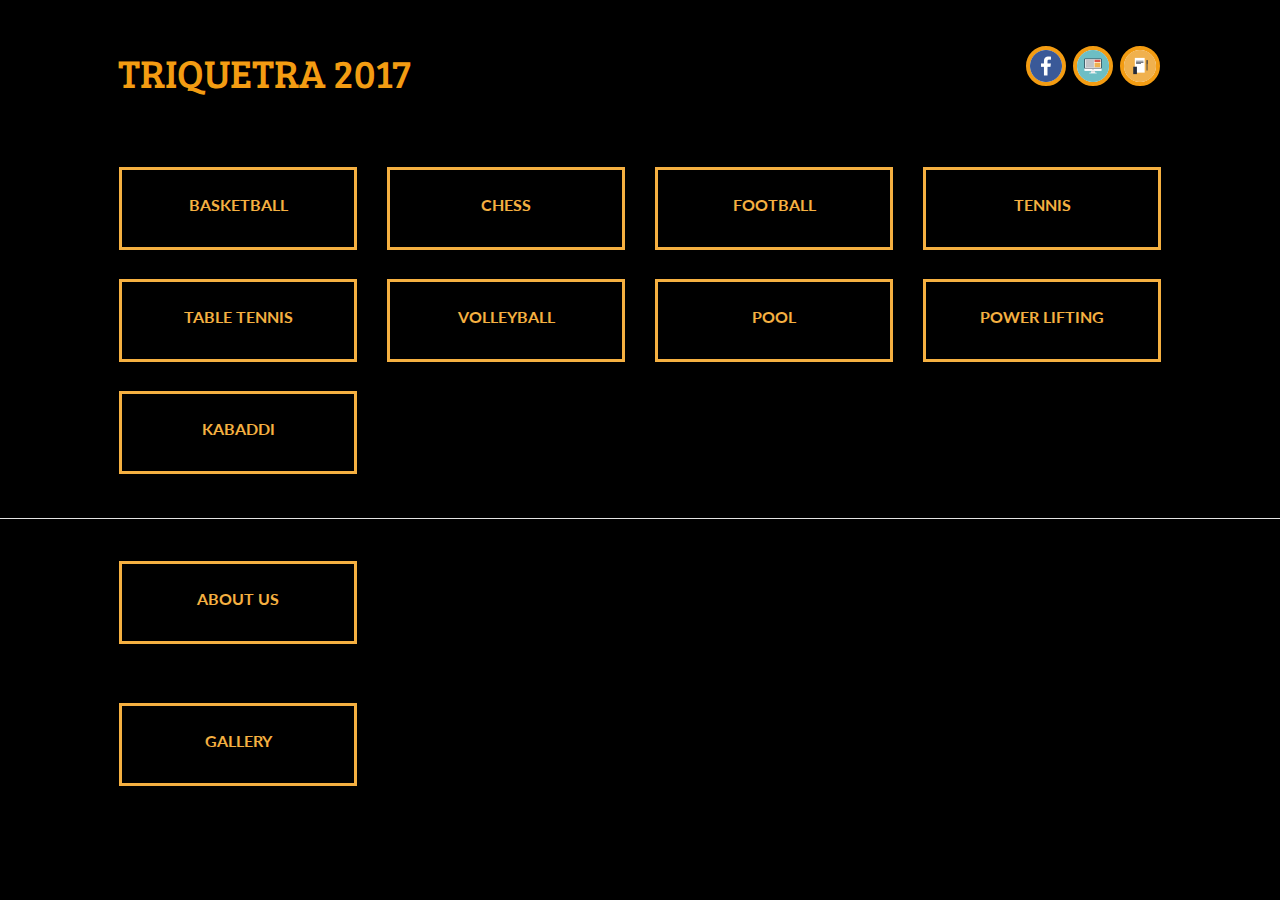
<file: index.html>
<!DOCTYPE html>
<html lang="en" class="no-js">
	<head>
		<meta charset="UTF-8" />
		<meta http-equiv="X-UA-Compatible" content="IE=edge,chrome=1">
		<meta name="apple-mobile-web-app-capable" content="yes">
		<meta name="viewport" content="width=device-width, initial-scale=1, maximum-scale=1, user-scalable=no">
		<meta property="og:url" content="http://triquetra.games">
		<meta property="og:title" content="Triquetra'17 | The Inter-college Sports Meet Organized by IIIT-Delhi, NSIT, DTU">
		<meta property="og:type" content="website">
		<meta property="og:description" content="Triquetra is a collaborative sports meet, which is a joint initiative by officials and students of IIIT-Delhi, NSIT and DTU. It is an effort by these three leading technical institutes of the NCT of Delhi to jointly organize high quality sporting events in Delhi.The vision is to provide a competitive platform to college students to showcase their sporting talent. The mission is to capitalize the joint power of the resources of the three institutes to provide a competitive sporting platform to students.After the success of the first edition, the second edition of Triquetra will be held from 3rd to 5th March, 2017 with sports like Football, Basketball, Volleyball, Tennis etc.">
		<meta name="description" content="Triquetra is a collaborative sports meet, which is a joint initiative by officials and students of IIIT-Delhi, NSIT and DTU. It is an effort by these three leading technical institutes of the NCT of Delhi to jointly organize high quality sporting events in Delhi.The vision is to provide a competitive platform to college students to showcase their sporting talent. The mission is to capitalize the joint power of the resources of the three institutes to provide a competitive sporting platform to students.After the success of the first edition, the second edition of Triquetra will be held from 3rd to 5th March, 2017 with sports like Football, Basketball, Volleyball, Tennis etc.">
		<title>Triquetra'17</title>
		<link rel="shortcut icon" href="./Tri.ico">
		<link rel="stylesheet" type="text/css" href="css/demo.css" />
		<link rel="stylesheet" type="text/css" href="css/component.css" />
		<link rel="stylesheet" type="text/css" href="css/style.css" />
		<link href="https://fonts.googleapis.com/css?family=Bree+Serif|Righteous" rel="stylesheet">
		<link rel="stylesheet" href="css/font-awesome.min.css">
		<link rel="stylesheet" type="text/css" href="css/flaticon.css">


		<script src="js/modernizr.custom.js"></script>
	</head>
	<body>
		<div class="container">
			<header class="clearfix">
				<h1>Triquetra 2017</h1>
				<nav>
					<a class="bp-nav__item bp-icon bp-icon--fb" data-info="Triquetra Facebook Page" href="https://www.facebook.com/triquetrasportsfest/" target="_blank"><span>Triquetra Facebook Page</span></a>
					<!--a href="" class="bp-icon bp-icon-next" data-info="next Blueprint"><span>Next Blueprint</span></a-->
					<a target="_blank"href="https://docs.google.com/a/iiitd.ac.in/forms/d/1Vdwr02kwuQWpkkvnp531FPVl9dIu6v1DkowJ9P_sYMY/edit?usp=drive_web" class="bp-icon bp-icon-reg1" data-info="Register for Team Sport"><span>Register for Team Sport</span></a>
					<a target="_blank"href="https://docs.google.com/a/iiitd.ac.in/forms/d/1Vdwr02kwuQWpkkvnp531FPVl9dIu6v1DkowJ9P_sYMY/edit?usp=drive_web" class="bp-icon bp-icon-reg2" data-info="Register for Individual Sport"><span>Register for Individual Sport</span></a>
				</nav>
			</header>
			<div id="grid-gallery" class="grid-gallery">
				<section class="grid-wrap">
					<ul class="grid">
						<li class="grid-sizer"></li><!-- for Masonry column width -->
						<li>
							<figure>
								<figcaption><h3 class="basketball" bas-uni="🏀">Basketball</h3></figcaption>
							</figure>
						</li>
						<li>
							<figure>
								<figcaption><h3 class="chess" chess-uni="&#9820">Chess</h3></figcaption>
							</figure>
						</li>
						<li>
							<figure>
								<figcaption><h3 class="football" foot-uni="⚽">Football</h3></figcaption>
							</figure>
						</li>
						<li>
							<figure>
								<figcaption><h3 class="tennis" tennis-uni="🎾">Tennis</h3></figcaption>
							</figure>
						</li>
						<li>
							<figure>
								<figcaption><h3 class="tt">Table Tennis</h3></figcaption>
							</figure>
						</li>
						<li>
							<figure>
								<figcaption><h3 class="volleyball">Volleyball</h3></figcaption>
							</figure>
						</li>
						<li>
							<figure>
								<figcaption><h3 class="pool" pool-uni="🎱">Pool</h3></figcaption>
							</figure>
						</li>
						<li>
							<figure>
								<figcaption><h3 class="powerlift" power-uni="🏋️">Power Lifting</h3></figcaption>
							</figure>
						</li>
						<li>
							<figure>
								<figcaption><h3 class="kabaddi" kabaddi-uni="🤼">Kabaddi</h3></figcaption>
							</figure>
						</li>

					</ul>
				</section><!-- // grid-wrap -->
				<section class="slideshow">
					<ul>
						<li>
							<figure>
								<figcaption>
									<h4>BASKETBALL</h4>
									<h2>TOURNAMENT STRUCTURE</h2>
									<p>
											1. The number of players representing any college shall not be more than 12 in case of men
											and not more than 12 certificates shall be awarded to a team. <br /><br />
											2. The number of players representing any college shall not be more than 11 in case of women
											and not more than 11 certificates shall be awarded to a team.
									</p>
									              <h2 class="space">RULES and REGULATIONS</h2>
									              <p
>									1. The tournament will be conducted according to the International Basketball Federation Rules as
									adopted from time to time by the Indian Basketball Federation, unless otherwise modified. <br /><br />
									2. During matches if the score is same after the end of the scheduled time, Basketball Federation
									Rules will be applied, i.e. the game shall continue with as many extra periods of 5 minutes as is
									necessary to break the tie. <br /><br /><br />


									                These rules and regulations are subject to change in the spirit of the game and festival and the final decision rests with the TRIQUETRA organizing team.
									             </p>
												  <h2 class="space">REGISTER</h2>
												  <p>
													Max Players: 12 <br />
													Registration Fees: 3000 <br />
													Prize Money: <br />
													&nbsp;&nbsp;&nbsp;&nbsp;&nbsp;1st Prize- 11000<br />
													&nbsp;&nbsp;&nbsp;&nbsp;&nbsp;2nd Prize- 5000<br />
													Venue: NSIT, Delhi<br /><br />
												  </p>
													<a target="_blank" href="https://docs.google.com/a/iiitd.ac.in/forms/d/1Vdwr02kwuQWpkkvnp531FPVl9dIu6v1DkowJ9P_sYMY/edit?usp=drive_web"><img src="img/form.jpg"></img></a>
									              <p style="text-align: center;"><a target="_blank" href="https://docs.google.com/a/iiitd.ac.in/forms/d/1Vdwr02kwuQWpkkvnp531FPVl9dIu6v1DkowJ9P_sYMY/edit?usp=drive_web">Click here to register your team for this event!</a></p>
									              
								</figcaption>
							</figure>
						</li>
						<li>
							<figure>
								<figcaption>
									<h4>CHESS</h4>
									<h2>RULES and REGULATIONS</h2>
					                <p>
					  				1. It is an individual event, i.e, maximum team size is 1. <br /><br />
					  				2. Time Control: 25 minutes per person. Arbiters may decide to add a clock to any ongoing game. In that case the time allotted to each player is at the sole discretion of the arbiters/event coordinators.<br /><br />
					  				3. If a player plays a move which, under the circumstances is not valid or legal, he will be given a warning by the Arbiter. On playing another illegal move in the same game, the player may be declared lost by the Arbiter.<br /><br />
					  				4. There will be no separate tournament for girls, but only a single tournament open to all.<br /><br />
					  				5. The pairing of the players for a particular round will be done by Swiss System of Pairing.<br /><br />
					  				6. The decision of the Arbiter/Event Coordinators shall be final in case of any discrepancies. Along with the rules mentioned above, all the rules outlined by FIDE for Tournament shall be applicable.<br /><br /><br />

					  				These rules and regulations are subject to change in the spirit of the game and festival and the final decision rests with the TRIQUETRA organizing team.
					                </p>
									 <h2 class="space">REGISTER</h2>
									 <p>
									   Max Players: 1 <br />
									   Registration Fees: 200 <br />
									   Prize Money: <br />
									   &nbsp;&nbsp;&nbsp;&nbsp;&nbsp;1st Prize- 1100<br />
									   &nbsp;&nbsp;&nbsp;&nbsp;&nbsp;2nd Prize- 500<br />
									   Venue: IIIT, Delhi<br /><br />
									 </p>
										 <a target="_blank" href="https://docs.google.com/a/iiitd.ac.in/forms/d/1ny04K0vmU39rB45JH_hi0fvN_fYzTwMu1MD61t2rIjQ/edit"><img width="200px" src="img/form.jpg"></img></a>
					                  <p style="text-align: center;"><a target="_blank" href="https://docs.google.com/a/iiitd.ac.in/forms/d/1ny04K0vmU39rB45JH_hi0fvN_fYzTwMu1MD61t2rIjQ/edit">
					                   Click here to register yourself for this event!</a></p>
					   			</a>
								</figcaption>
							</figure>
						</li>
						<li>
							<figure>
								<figcaption>
									<h4>FOOTBALL</h4>
									<h2>RULES and REGULATIONS</h2>
					                <p>
					  				  1. Matches shall be played according to the rules of FIFA as adopted from time to time
					  by the All India Football Federation unless otherwise modified. <br />
					  <br />2. The duration of each match shall be 60 minutes (30-10-30). <br />
					  <br />3.  Every team shall submit a list of players, not exceeding 16, who may participate in
					  the tournament. Not more than 16 certificates shall be awarded to a team. <br />
					  <br />4. In the event of a draw at the end of a  game penalty shootout would be held for deciding the winner. <br />
					  <br />5.  The yellow cards given during any match won’t be counted further in any stages. <br /><br />


					                  <br />These rules and regulations are subject to change in the spirit of the game and festival and the final decision rests with the TRIQUETRA organizing team.
					                </p>
									<h2 class="space">REGISTER</h2>
									<p>
									  Max Players: 16 <br />
									  Registration Fees: 4000 <br />
									  Prize Money: <br />
									  &nbsp;&nbsp;&nbsp;&nbsp;&nbsp;1st Prize- 15000<br />
									  &nbsp;&nbsp;&nbsp;&nbsp;&nbsp;2nd Prize- 7500<br />
									  Venue: NSIT, Delhi<br /><br />
									</p>
										<a target="_blank" href="https://docs.google.com/a/iiitd.ac.in/forms/d/1Vdwr02kwuQWpkkvnp531FPVl9dIu6v1DkowJ9P_sYMY/edit?usp=drive_web"><img width="200px" src="img/form.jpg"></img></a>
					                <a style="text-align:center;" target="_blank" href="https://docs.google.com/a/iiitd.ac.in/forms/d/1Vdwr02kwuQWpkkvnp531FPVl9dIu6v1DkowJ9P_sYMY/edit?usp=drive_web">
					                  Click here to register your team for this event!
					  			</a>
								</figcaption>
							</figure>
						</li>
						<li>
							<figure>
								<figcaption>
									<h4>TENNIS</h4>
									<h2>RULES and REGULATIONS</h2>
					                <p>
					  				  1. AITA rules will be followed throughout the tournament. <a target="_blank" href="http://www.aitatennis.com/rules.php">(http://www.aitatennis.com/rules.php)</a>

					  <br /><br />2. Each match between two teams will consist of two singles and one doubles match. They
					  will be conducted in the order as follows:
					  Singles, Doubles, Singles – Each being a best of three sets

					  <br /><br />3. A minimum of two players, and a maximum of 4 players will be required to participate in the event

					  <br /><br />4. The two singles matches will be played by two different players.

					  <br /><br />5.Teams must arrive on the tennis courts at least 20 minutes prior to their scheduled match time. If the team is not present on the court 5 minutes before the match, a walkover will be given to the other team.

					  <br /><br />6.The first player to reach seven points wins the tie-break and the set. But if the score reaches six-points-all, the winner is the first player to win two points in a row. The player whose turn it was to serve in the set serves the first point of the tie-break.

					  <br /><br />7. Teams have to declare the players that will play the matches beforehand.

					  <br /><br />8. Event managers have the right to make last moment changes

					  <br /><br />9. Refree decision will be final.

					  <br /><br />10.Use of abusive of foul language during the play can lead to technical fouls or expulsion depending on the referee and the organisation team.
					                <br /><br /><br />

					  		  These rules and regulations are subject to change in the spirit of the game and festival and the final decision rests with the TRIQUETRA organizing team.
					  		</p>
							<h2 class="space">REGISTER</h2>
							<p>
							  Max Players: 5 <br />
							  Registration Fees: 1500 <br />
							  Prize Money: <br />
							  &nbsp;&nbsp;&nbsp;&nbsp;&nbsp;1st Prize- 5000<br />
							  &nbsp;&nbsp;&nbsp;&nbsp;&nbsp;2nd Prize- 2100<br />
							  Venue: IIIT, Delhi<br /><br />
							</p>
								<a target="_blank" href="https://docs.google.com/a/iiitd.ac.in/forms/d/1Vdwr02kwuQWpkkvnp531FPVl9dIu6v1DkowJ9P_sYMY/edit?usp=drive_web"><img width="200px" src="img/form.jpg"></img></a>
							<a style="text-align:center;" target="_blank" href="https://docs.google.com/a/iiitd.ac.in/forms/d/1Vdwr02kwuQWpkkvnp531FPVl9dIu6v1DkowJ9P_sYMY/edit?usp=drive_web">
							  Click here to register your team for this event!
						</a>
								</figcaption>
							</figure>
						</li>
						<li>
							<figure>
								<figcaption>
									<h4>TABLE TENNIS</h4>
									<h2>TOURNAMENT STRUCTURE</h2>
									<p>
											1. For both men’s and women’s team event, each team match consists of five individual matches and will end when one team has won the best of 5 matches. Each individual match shall be the best of 3 games in group stage and the best of 5 games in knockout stage.<br /><br />
											2. Before the start of the match, the team that wins the toss will choose to be either the ABC team or the XYZ team. The captain will nominate the players as to who will play the individual matches and in which order.<br /><br />
											3. The first two players can play a maximum of two matches while the third player can play a maximum of one match.<br /><br />
											4. The event will follow a Group and Knockout format. The top two teams from each group will qualify for the knockout stage.<br /><br />
											5. Prizes and medals will be awarded to only the top two teams.
									</p>
									<h2 class="space">RULES and REGULATIONS</h2>
					                <p>
					  				  1. The referee shall have the power to disqualify a player from the match or even competition for seriously offensive or unfair behaviour. <br /><br />
					  				  2. The team must report in time. If any team gets late by 30 minutes than the scheduled time, walkover shall be given to the opponent team. <br /><br /><br />
					                  These rules and regulations are subject to change in the spirit of the game and festival and the final decision rests with the TRIQUETRA organizing team.
					                </p>
									<h2 class="space">REGISTER</h2>
									<p>
									  Max Players: 5 <br />
									  Registration Fees: 1500 <br />
									  Prize Money: <br />
									  &nbsp;&nbsp;&nbsp;&nbsp;&nbsp;1st Prize- 5000<br />
									  &nbsp;&nbsp;&nbsp;&nbsp;&nbsp;2nd Prize- 2100<br />
									  Venue: IIIT, Delhi<br /><br />
									</p>
									<a target="_blank" href="https://docs.google.com/a/iiitd.ac.in/forms/d/1Vdwr02kwuQWpkkvnp531FPVl9dIu6v1DkowJ9P_sYMY/edit?usp=drive_web"><img width="200px" src="img/form.jpg"></img></a>
					                <a style="text-align:center;" target="_blank" href="https://docs.google.com/a/iiitd.ac.in/forms/d/1Vdwr02kwuQWpkkvnp531FPVl9dIu6v1DkowJ9P_sYMY/edit?usp=drive_web">
					                  Click here to register your team for this event!
					  			</a>
								</figcaption>
							</figure>
						</li>
						<li>
							<figure>
								<figcaption>
									<h4>VOLLEYBALL</h4>
									<h2>RULES and REGULATIONS</h2>
					                <p>
					  				  1. The rules of the International Volleyball Federation (FIVB) as adopted from time to time by the Volleyball Federation of India (VFI) shall be followed for both Men and Women, unless otherwise modified. <br/>
					  2. Every team shall submit a list of players, not exceeding 12. <br/><br/>
					  3. Matches will be played with a best of 3 sets game. <br/><br/>
					  4. Each set consisting of  25 points each.  <br/><br /><br/>


					                  These rules and regulations are subject to change in the spirit of the game and festival and the final decision rests with the TRIQUETRA organizing team.
					               </p>
								   <h2 class="space">REGISTER</h2>
								   <p>
									 Max Players: 12 <br />
									 Registration Fees: 3000 <br />
									 Prize Money: <br />
									 &nbsp;&nbsp;&nbsp;&nbsp;&nbsp;1st Prize- 11000<br />
									 &nbsp;&nbsp;&nbsp;&nbsp;&nbsp;2nd Prize- 5000<br />
									 Venue: NSIT, Delhi<br /><br />
								   </p>
								   <a target="_blank" href="https://docs.google.com/a/iiitd.ac.in/forms/d/1Vdwr02kwuQWpkkvnp531FPVl9dIu6v1DkowJ9P_sYMY/edit?usp=drive_web"><img width="200px" src="img/form.jpg"></img></a>
					               <a style="text-align:center;" target="_blank" href="https://docs.google.com/a/iiitd.ac.in/forms/d/1Vdwr02kwuQWpkkvnp531FPVl9dIu6v1DkowJ9P_sYMY/edit?usp=drive_web">
					                 Click here to register your team for this event!
					 			</a>
								</figcaption>
							</figure>
						</li>
						<li>
							<figure>
								<figcaption>
									<h4>POOL</h4>
									<h2>TOURNAMENT STRUCTURE</h2>
									<p>
											1. It’s an individual event.<br /><br />
											2. Round Robin Format.<br /><br />
											3. Rules have been modified a bit to make the game simpler and flexible.<br /><br />
											4. No separate games for girls and boys, <b>everyone pooled together :)</b><br /><br />
											5. In case of any conflict, decision taken by organiser will be final and binding.
									</p>
									<h2 class="space">RULES and REGULATIONS</h2>
					                <p>
					  				  <b>GAME PLAY</b>
					  <br /><br />1. The game shall start with a toss to decide the first player to take the breaking shot.
					  <br /><br />2. In case the first ball potted in the breaking shot is black then, we shall again start the game by having another breaking shot, this time by the other player.
					  <br /><br />3. The player potting a ball other than black ball in the breaking shot can choose which type of ball he/she shall continue with.
					  <br /><br />4. Foul rules are not applicable while the table is open i.e players haven’t decided their type of balls.
					  <br /><br />5. The player potting a ball after breaking shot while the table is open, shall own that type of ball by default.
					  <br /><br />6. The game shall continue till a player loses/ wins.


					  <br /><br /><br /><b>FOULS</b>
					  <br /><br />1. The first ball hit by the cue is either of the opposition or a black ball.
					  <br /><br />2. No ball was hit by the cue.
					  <br /><br />3. None of the balls hit the walls(side rails) after the cue ball makes contact with the legal ball.
					  <br /><br />4. Cue ball is potted.
					  <br /><br />5. Any ball flies off the table. (If a ball flies off the table, it comes to the spot where black is placed in the starting of the game).


					  <br /><br /><br /><b>PENALTY</b>
					  <br /><br />For any type of foul committed the opposite player gets a Ball In Hand i.e. the opponent player can place the ball anywhere he wants on the table.
					  <br /><br />Note - After placing the ball there will be no double shot. Only single shot will be given unless you pot the next ball.



					  <br /><br /><br /><b>WINNING CONDITIONS</b>
					  <br /><br />1. Player has to pot all his/her balls before potting the 8th ball(black).
					  <br /><br />2. Before potting the black ball, the player has to declare the pocket before hitting. The player can choose any corner pocket. If the player pots the black ball in the right pocket, then he/she is declared the winner.
					  <br /><br />3. A player is declared as winner if he/she pots all his/her balls except the eighth(black) ball while the opponent has not potted a single ball.



					  <br /><br /><br /><b>LOSING CONDITIONS</b>
					  <br /><br />1. Player potting the black ball in a shot after the breaking shot and before potting all balls of his/her type shall lose the game.
					  <br /><br />2. Opponent player is declared winner if black ball is potted in the wrong pocket(other than declared pocket).
					  <br /><br />3. If black ball is the last ball remaining on the table, the player committing foul loses the game.
					  <br /><br />4. Three consecutive fouls.

					                  <br /><br /><br />These rules and regulations are subject to change in the spirit of the game and festival and the final decision rests with the TRIQUETRA organizing team.
					                </p>
									<h2 class="space">REGISTER</h2>
									<p>
									  Max Players: 1 <br />
									  Registration Fees: 200 <br />
									  Prize Money: <br />
									  &nbsp;&nbsp;&nbsp;&nbsp;&nbsp;1st Prize- 1100<br />
									  &nbsp;&nbsp;&nbsp;&nbsp;&nbsp;2nd Prize- 500<br />
									  Venue: IIIT, Delhi<br /><br />
									</p>
									<a target="_blank" href="https://docs.google.com/a/iiitd.ac.in/forms/d/1ny04K0vmU39rB45JH_hi0fvN_fYzTwMu1MD61t2rIjQ/edit"><img width="200px" src="img/form.jpg"></img></a>
					                <a style="text-align:center;" target="_blank" href="https://docs.google.com/a/iiitd.ac.in/forms/d/1ny04K0vmU39rB45JH_hi0fvN_fYzTwMu1MD61t2rIjQ/edit">
					                  Click here to register yourself for this event!
					  			</a>
								</figcaption>
							</figure>
						</li>
						<li>
							<figure>
								<figcaption>
									<h4>POWER LIFTING</h4>
									<h2>RULES and REGULATIONS</h2>
					                <p>
					  				All the rules of AIU (All India University) will be followed. <br/><br/>
					  The weight categories are: <br/>
					  1. Upto 59kg <br/>
					  2. 59-66 kg <br/>
					  3. 66-74 kg <br/>
					  4. 74-83 kg <br/>
					  5. 83-93 kg <br/>
					  6. 93-105 kg <br/><br/><br/>


					  				These rules and regulations are subject to change in the spirit of the game and festival and the final decision rests with the TRIQUETRA organizing team.
					                </p>
									<h2 class="space">REGISTER</h2>
									<p>
									  Max Players: 1 <br />
									  Registration Fees: 400 <br />
									  Prize Money: <br />
									  &nbsp;&nbsp;&nbsp;&nbsp;&nbsp;1st Prize- 2100<br />
									  &nbsp;&nbsp;&nbsp;&nbsp;&nbsp;2nd Prize- 1100<br />
									  Venue: NSIT, Delhi<br /><br />
									</p>
									<a target="_blank" href="https://docs.google.com/a/iiitd.ac.in/forms/d/1ny04K0vmU39rB45JH_hi0fvN_fYzTwMu1MD61t2rIjQ/edit"><img width="200px" src="img/form.jpg"></img></a>
					                <a style="text-align:center;" target="_blank" href="https://docs.google.com/a/iiitd.ac.in/forms/d/1ny04K0vmU39rB45JH_hi0fvN_fYzTwMu1MD61t2rIjQ/edit">
					                  Click here to register yourself for this event!
					  			</a>
								</figcaption>
							</figure>
						</li>
						<li>
							<figure>
								<figcaption>
									<h4>KABADDI</h4>
									<h2>RULES and REGULATIONS</h2>
					                <p>
					  				  1. Team Each team shall consist of minimum of 14 players and 7 Players shall take the ground at a time and the remaining players are substitutes. <br/><br/>
					  2. Duration of the match The duration of the time of the match shall be two halves of 20 minutes .The teams will change court after interval. The number of players for each team at the start of second half shall remain the same as it was at the end of first half. NOTE: The last raid of each half of the match shall be allowed to be completed even after completion of the scheduled time as mentioned above. <br/><br/>
					  3. System of scoring Each team shall score one point for every opponent out or put out. The side, which scores a LONA, shall score two extra points. The out and revival rule will be applicable. <br/><br/>
					  4. Time Out <br/>
					  a) Each Team shall be allowed to take Two “Time Outs” of 30 Seconds each in each half; such time out shall be called for by the Captain, Coach or any playing member of the team with the permission of referee. The time out time shall be added to match time. <br/>
					  b) During the time out the teams shall not leave the ground, any violation in this; a technical point shall be awarded to the opponent team. <br/>
					  c) Official Time out can be called for by the Referee Umpire in the event of any injury to a player, interruption by outsiders, re-lining of the ground or any such unforeseen circumstances. Such time out time will be added to the match time. <br/><br/>
					  5. Substitution <br/>
					  a) Five Reserve Players can be substituted with the permission of Referee during time out or interval. <br/>
					  b) Substituted Players can be re-substituted. <br/>
					  c) If any player is suspended or disqualified from the match, no substitution is allowed for that particular player. The team will play with less number of players <br/>
					  d) No substitution is allowed during the official time out. <br/>
					  e) Substitution is not allowed for out players. <br/><br/>
					  6. Bonus Point <br/>
					  a) One point shall be awarded to the raider when he crosses the bonus line. If, the raider after crossing the bonus line is caught, the opponent team will also be awarded one point. <br/>
					  b) The Bonus line will be applicable when there are minimum 6 players in the court <br/>
					  c) If the raider while crossing the bonus line is caught then a point will be awarded to the defending team & No Bonus point shall be given. <br/>
					  d) The raider after crossing the bonus line if he puts out one or more antis, he will get the number of points scored in addition to the bonus point for crossing the bonus line. <br/>
					  e) The raider has to cross the bonus line to score the bonus point before touching the anti / antis or before he is caught by the anti/antis. The raider will not be awarded bonus point if he crosses the bonus line after a touch/struggle. <br/>
					   f) If player/players are suspended temporarily or disqualified from the match, then the team will play with less number of players. Such players shall be counted to award Bonus point <br/><br/>
					  7. Result - The team, which scores the highest number of points at the end of the match, shall be declared the winner. <br/><br/>
					   8. Super tackle- Super tackle is some times referred to as super catch.super tackle is specific secnario where a rider from the opponent team has to be tackled or captured or caught by either 3 or less than 3 players of the defending team. <br/><br/>
					  9. Do or Die raid - When your team has not scored a point in 2 continous raids,then third raid is do or die raid.If you have not scores a point (bonus or touch point)in your do or die raid,then you will considered as out and 1 point will be given to opposite team. <br/><br/>
					  10. Tie in Knock Out If there is a tie in the Knock out matches the match will be decided on the following basis: <br/>
					  I. Both the teams should field 7 Players in the Court. <br/>
					  II. Both teams should play the game on the baulk line.  <br/>
					  III. The baulk line shall be treated, as Baulk Line Cum Bonus Line and all the Bonus point rules shall be followed. <br/>
					  IV. If the raider succeeds in crossing the baulk line cum bonus line he will get one point <br/>
					  V. After crossing the Baulk line cum Bonus line, if the raider puts out one or more antis, he will get the number of points scored in addition to the one point scored by crossing the baulk line cum bonus line  <br/>
					  VI. Each team shall be given 5 Raids by different raiders to raid alternately. <br/>
					  VII. In case any raider in the given list of 5 raiders is injured before his chance of raid, in such cases, one of the remaining 2 players out of the seven in the field can do the raid. <br/>
					  VIII. The side, which raids first at the beginning of the match, shall be allowed to raid first <br/>
					  IX. Even after 5 Raids, if there is a tie, the game will be decided as per the Golden Raid Rule. N.B: If player/players are suspended temporarily or disqualified during the Tiebreaker, the team will play with less number of players. Such players shall be counted to award Bonus point. <br/>
					  X. Golden Raid · Even after 5-5 raids, if there is a tie, a fresh toss will be taken and the team that wins the toss shall have the chance to raid i.e. “GOLDEN RAID” · If there is tie even after the Golden Raid then a chance will be given to the opponent team for the Golden Raid. · In the Golden Raid the team which scores the leading point shall be declared as Winner. <br/> <br/><br/>


					                  These rules and regulations are subject to change in the spirit of the game and festival and the final decision rests with the TRIQUETRA organizing team.
					                </p>
									<h2 class="space">REGISTER</h2>
									<p>
									  Max Players: 10 <br />
									  Registration Fees: 1500 <br />
									  Prize Money: <br />
									  &nbsp;&nbsp;&nbsp;&nbsp;&nbsp;1st Prize- 5000<br />
									  &nbsp;&nbsp;&nbsp;&nbsp;&nbsp;2nd Prize- 2100<br />
									  Venue: NSIT, Delhi<br /><br />
									</p>
									<a target="_blank" href="https://docs.google.com/a/iiitd.ac.in/forms/d/1Vdwr02kwuQWpkkvnp531FPVl9dIu6v1DkowJ9P_sYMY/edit?usp=drive_web"><img width="200px" src="img/form.jpg"></img></a>
					                <a style="text-align:center;" target="_blank" href="https://docs.google.com/a/iiitd.ac.in/forms/d/1Vdwr02kwuQWpkkvnp531FPVl9dIu6v1DkowJ9P_sYMY/edit?usp=drive_web">
					                  Click here to register your team for this event!
					  			</a>
								</figcaption>
							</figure>
						</li>
					</ul>
					<nav>
						<span class="icon nav-prev"></span>
						<span class="icon nav-next"></span>
						<span class="icon nav-close"></span>
					</nav>
					<div class="info-keys icon">Navigate with arrow keys</div>
				</section><!-- // slideshow -->
			</div><!-- // grid-gallery -->

			<div id="grid-gallery1" class="grid-gallery">
				<section class="divider"></section>
				<section class="grid-wrap">
					<ul class="grid">
						<li class="grid-sizer"></li><!-- for Masonry column width -->
						<li>
							<figure>
								<figcaption><h3>About Us</h3></figcaption>
							</figure>
						</li>
						<!--li>
							<figure>
								<figcaption><h3>Directions</h3></figcaption>
							</figure>
						</li-->

					</ul>
					<section class="slideshow">
						<ul>
							<li>
								<figure>
									<figcaption>
										<h4 id="about">ABOUT US</h4>
										<p>
											Triquetra is a collaborative sports meet, which is a joint initiative by officials and students of IIIT-Delhi, NSIT and DTU. It is an effort by these three leading technical institutes of the NCT of Delhi to jointly organize high quality sporting events in Delhi. <br /><br />
											The vision is to provide a competitive platform to college students to showcase their sporting talent. The mission is to capitalize the joint power of the resources of the three institutes to provide a competitive sporting platform to students.<br /><br />
											After the success of the first edition, the second edition of Triquetra will be held from 3rd to 5th March, 2017 with sports like Football, Basketball, Volleyball, Tennis etc. <br /><br />Registration for all events are now open.<br /><br />
											<br /><em>“The more difficult the victory the greater the happiness in winning” - Pele</em>
										</p>
									</figcaption>
								</figure>
							</li>
						</ul>
						<nav>
							<span class="icon nav-prev"></span>
							<span class="icon nav-next"></span>
							<span class="icon nav-close"></span>
						</nav>
					</section>
				</section><!-- // grid-wrap -->
			</div>
			<div id="grid-gallery2" class="grid-gallery">
				<section class="grid-wrap">
					<ul class="grid">
						<li class="grid-sizer"></li>
						<li>
							<figure>
								<figcaption><h3>Gallery</h3></figcaption>
							</figure>
						</li>

					</ul>
					<section class="slideshow">
						<ul>
							<li id="gallery">
								<figure>
									<figcaption>
										<h4 class="sport2">GALLERY</h4>
										<p>
											Triquetra is a collaborative sports meet, which is a joint initiative by officials and students of IIIT-Delhi, NSIT and DTU. It is an effort by these three leading technical institutes of the NCT of Delhi to jointly organize high quality sporting events in Delhi. <br /><br />
											The vision is to provide a competitive platform to college students to showcase their sporting talent. The mission is to capitalize the joint power of the resources of the three institutes to provide a competitive sporting platform to students.<br /><br />
											After the success of the first edition, the second edition of Triquetra will be held from 3rd to 5th March, 2017 with sports like Football, Basketball, Volleyball, Tennis etc. <br /><br />Registration for all events are now open.<br /><br />
											<br /><em>“The more difficult the victory the greater the happiness in winning” - Pele</em>
										</p>
									</figcaption>
								</figure>
							</li>
						</ul>
						<nav>
							<span class="icon nav-prev"></span>
							<span class="icon nav-next"></span>
							<span class="icon nav-close"></span>
						</nav>
					</section>
				</section><!-- // grid-wrap -->
			</div>
		</div>
		<script>
  (function(i,s,o,g,r,a,m){i['GoogleAnalyticsObject']=r;i[r]=i[r]||function(){
  (i[r].q=i[r].q||[]).push(arguments)},i[r].l=1*new Date();a=s.createElement(o),
  m=s.getElementsByTagName(o)[0];a.async=1;a.src=g;m.parentNode.insertBefore(a,m)
  })(window,document,'script','https://www.google-analytics.com/analytics.js','ga');

  ga('create', 'UA-92251222-1', 'auto');
  ga('send', 'pageview');

</script>
		<script src="js/imagesloaded.pkgd.min.js"></script>
		<script src="js/masonry.pkgd.min.js"></script>
		<script src="js/classie.js"></script>
		<script src="js/cbpGridGallery.js"></script>
		<script>
			new CBPGridGallery( document.getElementById( 'grid-gallery' ) );
		</script>
		<script>
			new CBPGridGallery( document.getElementById( 'grid-gallery1' ) );
		</script>
		<script>
			new CBPGridGallery( document.getElementById( 'grid-gallery2' ) );
		</script>
	</body>
</html>
</file>
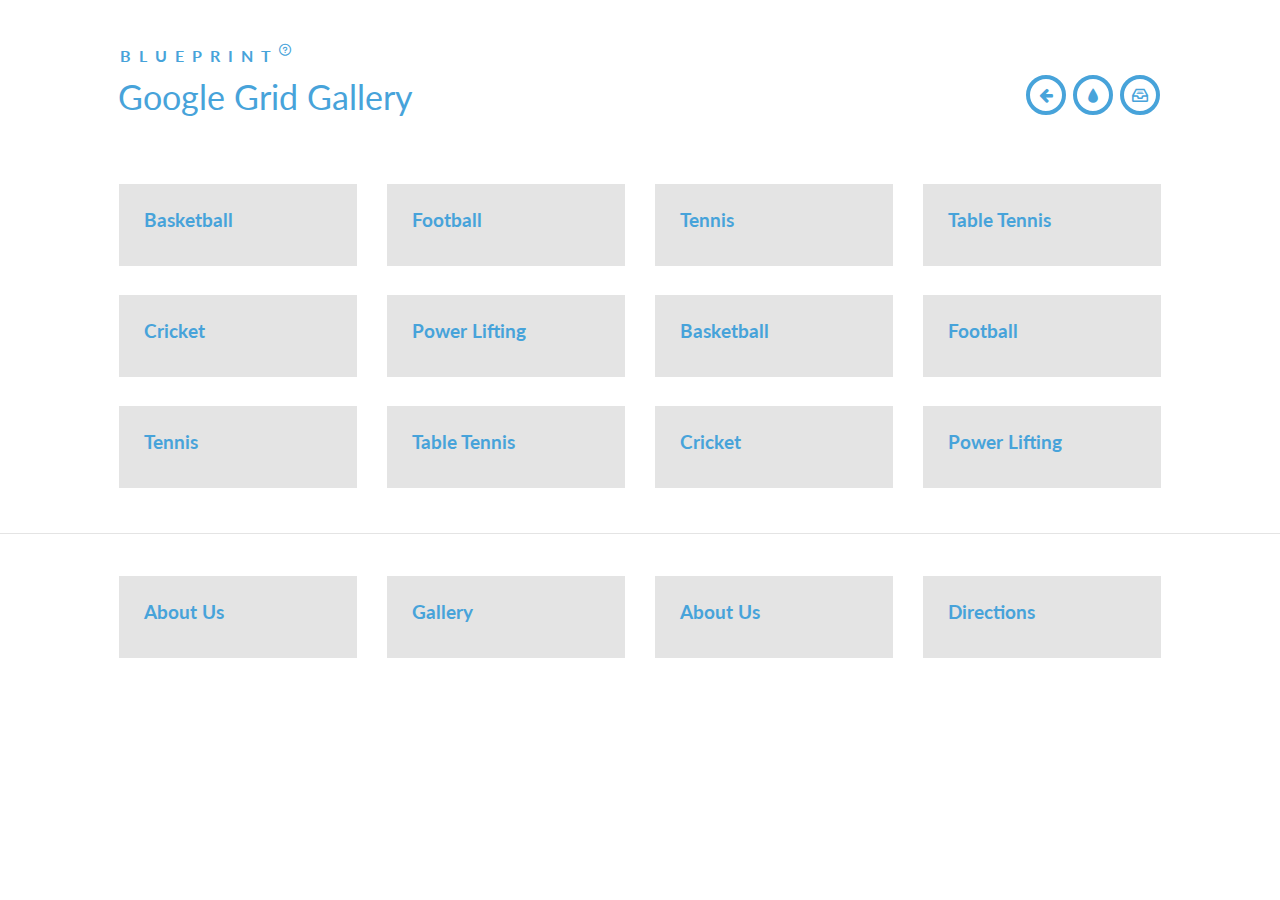
<file: GridGallery/index.html>
<!DOCTYPE html>
<html lang="en" class="no-js">
	<head>
		<meta charset="UTF-8" />
		<meta http-equiv="X-UA-Compatible" content="IE=edge,chrome=1"> 
		<meta name="viewport" content="width=device-width, initial-scale=1.0"> 
		<title>Blueprint: Google Grid Gallery</title>
		<meta name="description" content="Blueprint: Blueprint: Google Grid Gallery" />
		<meta name="keywords" content="google getting started gallery, image gallery, image grid, template, masonry" />
		<meta name="author" content="Codrops" />
		<link rel="shortcut icon" href="../favicon.ico">
		<link rel="stylesheet" type="text/css" href="css/demo.css" />
		<link rel="stylesheet" type="text/css" href="css/component.css" />
		<link rel="stylesheet" type="text/css" href="css/style.css" />
		<script src="js/modernizr.custom.js"></script>
	</head>
	<body>
		<div class="container">
			<header class="clearfix">
				<span>Blueprint <span class="bp-icon bp-icon-about" data-content="The Blueprints are a collection of basic and minimal website concepts, components, plugins and layouts with minimal style for easy adaption and usage, or simply for inspiration."></span></span>
				<h1>Google Grid Gallery</h1>
				<nav>
					<a href="http://tympanus.net/Blueprints/FullWidthTabs/" class="bp-icon bp-icon-prev" data-info="previous Blueprint"><span>Previous Blueprint</span></a>
					<!--a href="" class="bp-icon bp-icon-next" data-info="next Blueprint"><span>Next Blueprint</span></a-->
					<a href="http://tympanus.net/codrops/?p=18699" class="bp-icon bp-icon-drop" data-info="back to the Codrops article"><span>back to the Codrops article</span></a>
					<a href="http://tympanus.net/codrops/category/blueprints/" class="bp-icon bp-icon-archive" data-info="Blueprints archive"><span>Go to the archive</span></a>
				</nav>
			</header>
			<div id="grid-gallery" class="grid-gallery">
				<section class="grid-wrap">
					<ul class="grid">
						<li class="grid-sizer"></li><!-- for Masonry column width -->
						<li>
							<figure>
								<figcaption><h3>Basketball</h3></figcaption>
							</figure>
						</li>
						<li>
							<figure>
								<figcaption><h3>Football</h3></figcaption>
							</figure>
						</li>
						<li>
							<figure>
								<figcaption><h3>Tennis</h3></figcaption>
							</figure>
						</li>
						<li>
							<figure>
								<figcaption><h3>Table Tennis</h3></figcaption>
							</figure>
						</li>
						<li>
							<figure>
								<figcaption><h3>Cricket</h3></figcaption>
							</figure>
						</li>
						<li>
							<figure>
								<figcaption><h3>Power Lifting</h3></figcaption>
							</figure>
						</li>
												<li>
							<figure>
								<figcaption><h3>Basketball</h3></figcaption>
							</figure>
						</li>
						<li>
							<figure>
								<figcaption><h3>Football</h3></figcaption>
							</figure>
						</li>
						<li>
							<figure>
								<figcaption><h3>Tennis</h3></figcaption>
							</figure>
						</li>
						<li>
							<figure>
								<figcaption><h3>Table Tennis</h3></figcaption>
							</figure>
						</li>
						<li>
							<figure>
								<figcaption><h3>Cricket</h3></figcaption>
							</figure>
						</li>
						<li>
							<figure>
								<figcaption><h3>Power Lifting</h3></figcaption>
							</figure>
						</li>
						
					</ul>
				</section><!-- // grid-wrap -->
				<section class="divider"></section>
				<section class="grid-wrap">
					<ul class="grid">
						<li class="grid-sizer"></li><!-- for Masonry column width -->
						<li>
							<figure>
								<figcaption><h3>About Us</h3></figcaption>
							</figure>
						</li>
						<li>
							<figure>
								<figcaption><h3>Gallery</h3></figcaption>
							</figure>
						</li>
						<li>
							<figure>
								<figcaption><h3>About Us</h3></figcaption>
							</figure>
						</li>
						<li>
							<figure>
								<figcaption><h3>Directions</h3></figcaption>
							</figure>
						</li>
					
					</ul>
				</section><!-- // grid-wrap -->
				<section class="slideshow">
					<ul>
						<li>
							<figure>
								<figcaption>
									<h3>Letterpress asymmetrical</h3>
									<p>Kale chips lomo biodiesel stumptown Godard Tumblr, mustache sriracha tattooed cray aute slow-carb placeat delectus. Letterpress asymmetrical fanny pack art party est pour-over skateboard anim quis, ullamco craft beer.</p>
								</figcaption>
								<img src="img/large/1.png" alt="img01"/>
							</figure>
						</li>
						<li>
							<figure>
								<figcaption>
									<h3>Vice velit chia</h3>
									<p>Chillwave Echo Park Etsy organic Cosby sweater seitan authentic pour-over. Occupy wolf selvage bespoke tattooed, cred sustainable Odd Future hashtag butcher.</p>
								</figcaption>
								<img src="img/large/2.png" alt="img02"/>
							</figure>
						</li>
						<li>
							<figure>
								<figcaption>
									<h3>Brunch semiotics</h3>
									<p>IPhone PBR polaroid before they sold out meh you probably haven't heard of them leggings tattooed tote bag, butcher paleo next level single-origin coffee photo booth.</p>
								</figcaption>
								<img src="img/large/3.png" alt="img03"/>
							</figure>
						</li>
						<li>
							<figure>
								<figcaption>
									<h3>Chillwave nihil occupy</h3>
									<p>Vice cliche locavore mumblecore vegan wayfarers asymmetrical letterpress hoodie mustache. Shabby chic lomo polaroid, scenester 8-bit Portland Pitchfork VHS tote bag.</p>
								</figcaption>
								<img src="img/large/4.png" alt="img04"/>
							</figure>
						</li>
						<li>
							<figure>
								<figcaption>
									<h3>Kale chips lomo biodiesel</h3>
									<p>Chambray Schlitz pug YOLO, PBR Tumblr semiotics. Flexitarian YOLO ennui Blue Bottle, forage dreamcatcher chillwave put a bird on it craft beer Etsy.</p>
								</figcaption>
								<img src="img/large/5.png" alt="img05"/>
							</figure>
						</li>
						<li>
							<figure>
								<figcaption>
									<h3>Exercitation occaecat</h3>
									<p>Cosby sweater hella lomo Thundercats VHS occupy High Life. Synth pop-up readymade single-origin coffee, fanny pack tousled retro. Fingerstache mlkshk ugh hashtag, church-key ethnic street art pug yr.</p>
								</figcaption>
								<img src="img/large/6.png" alt="img06"/>
							</figure>
						</li>
						<li>
							<figure>
								<figcaption>
									<h3>Selfies viral four</h3>
									<p>Ethnic readymade pug, small batch XOXO Odd Future normcore kogi food truck craft beer single-origin coffee banh mi photo booth raw denim. XOXO messenger bag pug VHS. Forage gluten-free polaroid, twee hoodie chillwave Helvetica.</p>
								</figcaption>
								<img src="img/large/1.png" alt="img01"/>
							</figure>
						</li>
						<li>
							<figure>
								<figcaption>
									<h3>Photo booth skateboard</h3>
									<p>Thundercats pour-over four loko skateboard Brooklyn, Etsy sriracha leggings dreamcatcher narwhal authentic 3 wolf moon synth Portland. Shabby chic photo booth Blue Bottle keffiyeh, McSweeney's roof party Carles.</p>
								</figcaption>
								<img src="img/large/2.png" alt="img02"/>
							</figure>
						</li>
						<li>
							<figure>
								<figcaption>
									<h3>Ex fashion axe</h3>
									<p>Ennui Blue Bottle shabby chic, organic butcher High Life tattooed meggings jean shorts Brooklyn sartorial polaroid. Cray raw denim +1, bespoke High Life Odd Future banh mi chillwave Marfa kogi disrupt paleo direct trade 90's Godard. </p>
								</figcaption>
								<img src="img/large/3.png" alt="img03"/>
							</figure>
						</li>
						<li>
							<figure>
								<figcaption>
									<h3>Thundercats next level</h3>
									<p>Typewriter authentic PBR, iPhone mixtape fixie post-ironic fingerstache Pitchfork artisan. Wayfarers master cleanse occupy, Tonx lo-fi swag Truffaut irony whatever Blue Bottle readymade PBR gluten-free. Lomo Pinterest Banksy fap. Retro ennui you probably haven't heard of them iPhone, PBR fashion axe polaroid.</p>
								</figcaption>
								<img src="img/large/4.png" alt="img04"/>
							</figure>
						</li>
						<li>
							<figure>
								<figcaption>
									<h3>Bushwick selvage synth</h3>
									<p>Schlitz deserunt pour-over consectetur. Selfies plaid asymmetrical farm-to-table, cred gastropub photo booth narwhal non roof party velit raw denim slow-carb meggings pug. Tempor post-ironic seitan cliche bicycle rights. Meh viral Williamsburg, quinoa 8-bit kale chips YOLO Marfa accusamus.</p>
								</figcaption>
								<img src="img/large/5.png" alt="img05"/>
							</figure>
						</li>
						<li>
							<figure>
								<figcaption>
									<h3>Bottle wayfarers locavore</h3>
									<p>Aliqua High Life art party fixie farm-to-table. Kitsch Echo Park shabby chic, narwhal fugiat Cosby sweater asymmetrical gastropub tofu. Authentic minim Pinterest Blue Bottle beard, aliqua chia XOXO dolor freegan banh mi vegan fugiat.</p>
								</figcaption>
								<img src="img/large/1.png" alt="img01"/>
							</figure>
						</li>
						<li>
							<figure>
								<figcaption>
									<h3>Letterpress asymmetrical</h3>
									<p>Pickled hoodie Pinterest 90's proident church-key chambray. Salvia incididunt slow-carb ugh skateboard velit, flannel authentic hoodie lomo fixie photo booth farm-to-table. Minim meggings Bushwick, semiotics Vice put a bird.</p>
								</figcaption>
								<img src="img/large/1.png" alt="img01"/>
							</figure>
						</li>
						<li>
							<figure>
								<figcaption>
									<h3>Vice velit chia</h3>
									<p>Tattooed assumenda chambray cray officia. 90's mollit ethnic church-key ex eu pop-up gentrify. Tonx raw denim eu, bitters nesciunt distillery Neutra pop-up. Drinking vinegar Helvetica Truffaut tattooed.</p>
								</figcaption>
								<img src="img/large/2.png" alt="img02"/>
							</figure>
						</li>
						<li>
							<figure>
								<figcaption>
									<h3>Brunch semiotics</h3>
									<p>Gentrify High Life adipisicing, duis slow-carb kogi Tumblr raw denim freegan Echo Park. Fingerstache laboris pork belly messenger bag, you probably haven't heard of them vegan twee Intelligentsia Vice Etsy pickled put a bird on it Godard roof party. Meggings small batch dreamcatcher velit.</p>
								</figcaption>
								<img src="img/large/3.png" alt="img03"/>
							</figure>
						</li>
						<li>
							<figure>
								<figcaption>
									<h3>Chillwave nihil occupy</h3>
									<p>Marfa exercitation non, beard +1 hashtag cardigan gluten-free mixtape church-key ugh eu Portland leggings. Ennui farm-to-table fingerstache keytar Echo Park tattooed. Seitan qui artisan, aliquip cupidatat sunt Portland wayfarers duis.</p>
								</figcaption>
								<img src="img/large/4.png" alt="img04"/>
							</figure>
						</li>
						<li>
							<figure>
								<figcaption>
									<h3>Kale chips lomo biodiesel</h3>
									<p>Lomo church-key whatever, seitan laborum drinking vinegar lo-fi semiotics nihil meh. Skateboard irure before they sold out Banksy. Narwhal High Life lomo aliqua drinking vinegar. PBR&B placeat proident, craft beer forage DIY nostrud meh flexitarian keytar Helvetica.</p>
								</figcaption>
								<img src="img/large/5.png" alt="img05"/>
							</figure>
						</li>
						<li>
							<figure>
								<figcaption>
									<h3>Exercitation occaecat</h3>
									<p>Skateboard Truffaut bicycle rights seitan normcore. Culpa lo-fi ennui, Pinterest before they sold out Echo Park roof party sapiente aesthetic consequat Truffaut freegan voluptate. Kogi banh mi vero nihil, freegan gluten-free cliche. Forage Etsy laboris anim normcore, McSweeney's ex.</p>
								</figcaption>
								<img src="img/large/6.png" alt="img06"/>
							</figure>
						</li>
						<li>
							<figure>
								<figcaption>
									<h3>Selfies viral four</h3>
									<p>Viral roof party locavore flexitarian nihil fanny pack actually Odd Future anim commodo. Sunt yr aute, enim quis plaid sartorial duis leggings lo-fi gluten-free. Tote bag flexitarian pug stumptown, Cosby sweater try-hard ethnic scenester. Mumblecore +1 hoodie accusamus skateboard slow-carb, Thundercats Godard placeat craft beer meh enim trust fund.</p>
								</figcaption>
								<img src="img/large/1.png" alt="img01"/>
							</figure>
						</li>
						<li>
							<figure>
								<figcaption>
									<h3>Photo booth skateboard</h3>
									<p>Culpa pour-over cray nesciunt dreamcatcher. Meggings distillery cillum raw denim voluptate, single-origin coffee lo-fi ethical iPhone four loko nihil salvia. Biodiesel ea Intelligentsia quis deep v, American Apparel trust fund slow-carb synth semiotics quinoa Brooklyn pour-over nulla Godard.</p>
								</figcaption>
								<img src="img/large/2.png" alt="img02"/>
							</figure>
						</li>
						<li>
							<figure>
								<figcaption>
									<h3>Ex fashion axe</h3>
									<p>Bespoke irony tousled nihil flexitarian, salvia tempor nostrud Bushwick hashtag Austin ethnic disrupt. Beard Helvetica nihil, chia craft beer Wes Anderson keytar dolore. Irure incididunt flexitarian photo booth cillum, YOLO deserunt Brooklyn artisan. Brunch assumenda irony, Blue Bottle roof party DIY ullamco quis.</p>
								</figcaption>
								<img src="img/large/3.png" alt="img03"/>
							</figure>
						</li>
						<li>
							<figure>
								<figcaption>
									<h3>Thundercats next level</h3>
									<p>Lorem ipsum dolor sit amet, consectetur adipisicing elit, sed do eiusmod
									tempor incididunt ut labore et dolore magna aliqua. Ut enim ad minim veniam,
									quis nostrud exercitation ullamco laboris nisi ut aliquip ex ea.</p>
								</figcaption>
								<img src="img/large/4.png" alt="img04"/>
							</figure>
						</li>
						<li>
							<figure>
								<figcaption>
									<h3>Bushwick selvage synth</h3>
									<p>Ethical Truffaut tofu food truck cred cornhole. Irure umami Austin cornhole blog ethical. Aliqua yr Truffaut, adipisicing hashtag Shoreditch eiusmod tempor literally vinyl.</p>
								</figcaption>
								<img src="img/large/5.png" alt="img05"/>
							</figure>
						</li>
						<li>
							<figure>
								<figcaption>
									<h3>Bottle wayfarers locavore</h3>
									<p>Pork belly irony Shoreditch fashion axe DIY. Portland banjo irony, squid gentrify Austin fixie church-key magna. Marfa artisan Echo Park, McSweeney's banjo sunt keytar tofu. Brooklyn PBR single-origin coffee disrupt polaroid ut, gluten-free XOXO plaid magna.</p>
								</figcaption>
								<img src="img/large/1.png" alt="img01"/>
							</figure>
						</li>
					</ul>
					<nav>
						<span class="icon nav-prev"></span>
						<span class="icon nav-next"></span>
						<span class="icon nav-close"></span>
					</nav>
					<div class="info-keys icon">Navigate with arrow keys</div>
				</section><!-- // slideshow -->
			</div><!-- // grid-gallery -->
		</div>
		<script src="js/imagesloaded.pkgd.min.js"></script>
		<script src="js/masonry.pkgd.min.js"></script>
		<script src="js/classie.js"></script>
		<script src="js/cbpGridGallery.js"></script>
		<script>
			new CBPGridGallery( document.getElementById( 'grid-gallery' ) );
		</script>
	</body>
</html>
</file>
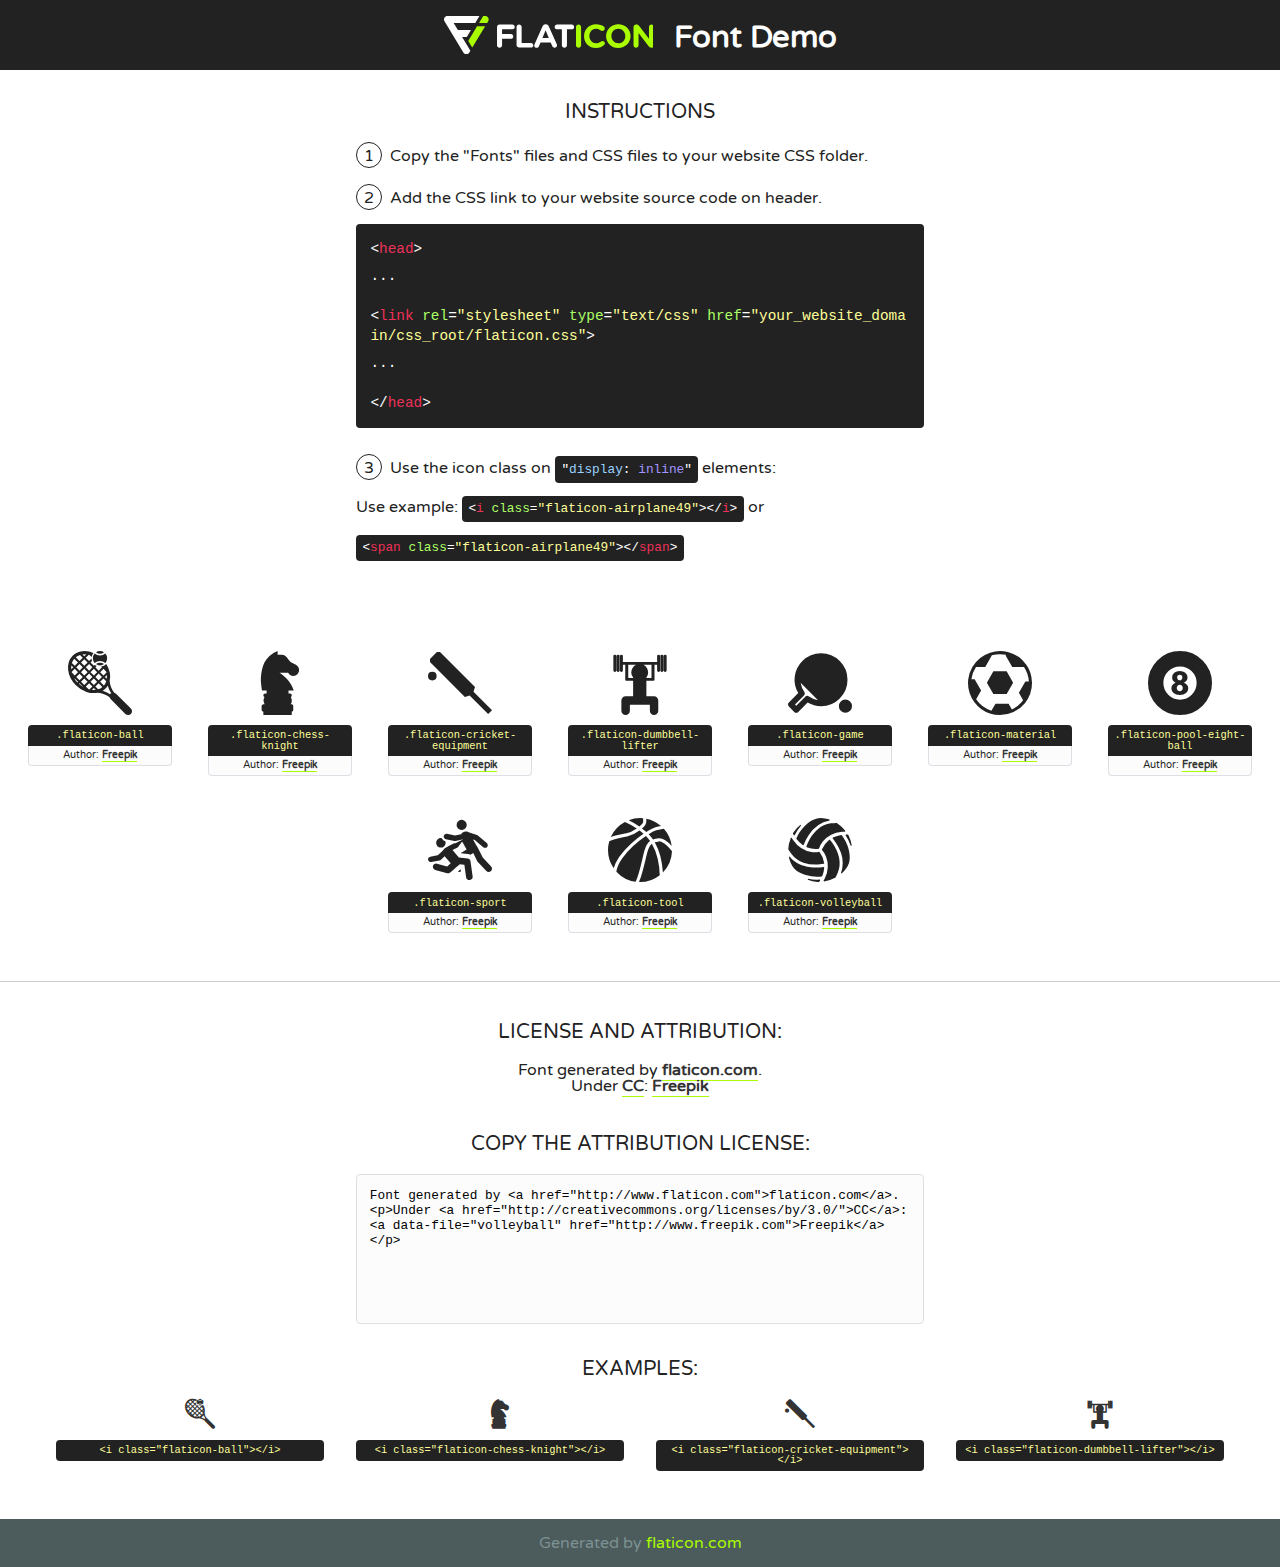
<file: css/flaticon.html>
<!DOCTYPE html>
<!--
  Flaticon icon font: Flaticon
  Creation date: 19/02/2017 12:45
-->
<html>
<!DOCTYPE html>
<html>

<head>
    <title>Flaticon WebFont</title>
    <link href="http://fonts.googleapis.com/css?family=Varela+Round" rel="stylesheet" type="text/css" />
    <link rel="stylesheet" type="text/css" href="flaticon.css">
    <meta charset="UTF-8">
    <style>
    html, body, div, span, applet, object, iframe,
    h1, h2, h3, h4, h5, h6, p, blockquote, pre,
    a, abbr, acronym, address, big, cite, code,
    del, dfn, em, img, ins, kbd, q, s, samp,
    small, strike, strong, sub, sup, tt, var,
    b, u, i, center,
    dl, dt, dd, ol, ul, li,
    fieldset, form, label, legend,
    table, caption, tbody, tfoot, thead, tr, th, td,
    article, aside, canvas, details, embed, 
    figure, figcaption, footer, header, hgroup, 
    menu, nav, output, ruby, section, summary,
    time, mark, audio, video {
        margin: 0;
        padding: 0;
        border: 0;
        font-size: 100%;
        font: inherit;
        vertical-align: baseline;
    }
    /* HTML5 display-role reset for older browsers */
    article, aside, details, figcaption, figure, 
    footer, header, hgroup, menu, nav, section {
        display: block;
    }
    body {
        line-height: 1;
    }
    ol, ul {
        list-style: none;
    }
    blockquote, q {
        quotes: none;
    }
    blockquote:before, blockquote:after,
    q:before, q:after {
        content: '';
        content: none;
    }
    table {
        border-collapse: collapse;
        border-spacing: 0;
    }
    body {
        font-family: 'Varela Round', Helvetica, Arial, sans-serif;
        font-size: 16px;
        color: #222;
    }
    a {
        color: #333;
        border-bottom: 1px solid #a9fd00;
        font-weight: bold;
        text-decoration: none;
    }
    * {
        -moz-box-sizing: border-box;
        -webkit-box-sizing: border-box;
        box-sizing: border-box;
        margin: 0;
        padding: 0;
    }
    [class^="flaticon-"]:before, [class*=" flaticon-"]:before, [class^="flaticon-"]:after, [class*=" flaticon-"]:after {
        font-family: Flaticon;
        font-size: 30px;
        font-style: normal;
        margin-left: 20px;
        color: #333;
    }
    .wrapper {
        max-width: 600px;
        margin: auto;
        padding: 0 1em;
    }
    .title {
        font-size: 1.25em;
        text-align: center;
        margin-bottom: 1em;
        text-transform: uppercase;
    }
    header {
        text-align: center;
        background-color: #222;
        color: #fff;
        padding: 1em;
    }
    header .logo {
        width: 210px;
        height: 38px;
        display: inline-block;
        vertical-align: middle;
        margin-right: 1em;
        border: none;
    }
    header strong {
        font-size: 1.95em;
        font-weight: bold;
        vertical-align: middle;
        margin-top: 5px;
        display: inline-block;
    }
    .demo {
        margin: 2em auto;
        line-height: 1.25em;
    }
    .demo ul li {
        margin-bottom: 1em;
    }
    .demo ul li .num {
        color: #222;
        border-radius: 20px;
        display: inline-block;
        width: 26px;
        padding: 3px;
        height: 26px;
        text-align: center;
        margin-right: 0.5em;
        border: 1px solid #222;
    }
    .demo ul li code {
        background-color: #222;
        border-radius: 4px;
        padding: 0.25em 0.5em;
        display: inline-block;
        color: #fff;
        font-family: Consolas,Monaco,Lucida Console,Liberation Mono,DejaVu Sans Mono,Bitstream Vera Sans Mono,Courier New, monospace;
        font-weight: lighter;
        margin-top: 1em;
        font-size: 0.8em;
        word-break: break-all;
    }
    .demo ul li code.big {
        padding: 1em;
        font-size: 0.9em;
    }
    .demo ul li code .red {
        color: #EF3159;
    }
    .demo ul li code .green {
        color: #ACFF65;
    }
    .demo ul li code .yellow {
        color: #FFFF99;
    }
    .demo ul li code .blue {
        color: #99D3FF;
    }
    .demo ul li code .purple {
        color: #A295FF;
    }
    .demo ul li code .dots {
        margin-top: 0.5em;
        display: block;
    }
    #glyphs {
        border-bottom: 1px solid #ccc;
        padding: 2em 0;
        text-align: center;
    }
    .glyph {
        display: inline-block;
        width: 9em;
        margin: 1em;
        text-align: center;
        vertical-align: top;
        background: #FFF;
    }
    .glyph .glyph-icon {
        padding: 10px;
        display: block;
        font-family:"Flaticon";
        font-size: 64px;
        line-height: 1;
    }
    .glyph .glyph-icon:before {
        font-size: 64px;
        color: #222;
        margin-left: 0;
    }
    .class-name {
        font-size: 0.65em;
        background-color: #222;
        color: #fff;
        border-radius: 4px 4px 0 0;
        padding: 0.5em;
        color: #FFFF99;
        font-family: Consolas,Monaco,Lucida Console,Liberation Mono,DejaVu Sans Mono,Bitstream Vera Sans Mono,Courier New, monospace;
    }
    .author-name {
        font-size: 0.6em;
        background-color: #fcfcfd;
        border: 1px solid #DEDEE4;
        border-top: 0;
        border-radius: 0 0 4px 4px;
        padding: 0.5em;
    }
    .class-name:last-child {
        font-size: 10px;
        color:#888;
    }
    .class-name:last-child a {
        font-size: 10px;
        color:#555;
    }
    .class-name:last-child a:hover {
        color:#a9fd00;
    }
    .glyph > input {
        display: block;
        width: 100px;
        margin: 5px auto;
        text-align: center;
        font-size: 12px;
        cursor: text;
    }
    .glyph > input.icon-input {
        font-family:"Flaticon";
        font-size: 16px;
        margin-bottom: 10px;
    }
    .attribution .title {
        margin-top: 2em;
    }
    .attribution textarea {
        background-color: #fcfcfd;
        padding: 1em;
        border: none;
        box-shadow: none;
        border: 1px solid #DEDEE4;
        border-radius: 4px;
        resize: none;
        width: 100%;
        height: 150px;
        font-size: 0.8em;
        font-family: Consolas,Monaco,Lucida Console,Liberation Mono,DejaVu Sans Mono,Bitstream Vera Sans Mono,Courier New, monospace;
        -webkit-appearance: none;
    }
    .iconsuse {
        margin: 2em auto;
        text-align: center;
        max-width: 1200px;
    }
    .iconsuse:after {
        content: '';
        display: table;
        clear: both;
    }
    .iconsuse .image {
        float: left;
        width: 25%;
        padding: 0 1em;
    }
    .iconsuse .image p {
        margin-bottom: 1em;
    }
    .iconsuse .image span {
        display: block;
        font-size: 0.65em;
        background-color: #222;
        color: #fff;
        border-radius: 4px;
        padding: 0.5em;
        color: #FFFF99;
        margin-top: 1em;
        font-family: Consolas,Monaco,Lucida Console,Liberation Mono,DejaVu Sans Mono,Bitstream Vera Sans Mono,Courier New, monospace;
    }
    #footer {
        text-align: center;
        background-color: #4C5B5C;
        color: #7c9192;
        padding: 1em;
    }
    #footer a {
        border: none;
        color: #a9fd00;
        font-weight: normal;
    }
    @media (max-width: 960px) {
        .iconsuse .image {
            width: 50%;
        }
    }
    @media (max-width: 560px) {
        .iconsuse .image {
            width: 100%;
        }
    }
    </style>
</head>

<body class="characters-off">

    <header>
        <a href="http://www.flaticon.com" target="_blank" class="logo">
            <svg version="1.1" xmlns="http://www.w3.org/2000/svg" xmlns:xlink="http://www.w3.org/1999/xlink" xmlns:a="http://ns.adobe.com/AdobeSVGViewerExtensions/3.0/" viewBox="0 0 560.875 102.036" enable-background="new 0 0 560.875 102.036" xml:space="preserve">
                <defs>
                </defs>
                <g>
                    <g class="letters">
                        <path fill="#ffffff" d="M141.596,29.675c0-3.777,2.985-6.767,6.764-6.767h34.438c3.426,0,6.15,2.728,6.15,6.15
                        c0,3.43-2.724,6.149-6.15,6.149h-27.674v13.091h23.719c3.429,0,6.151,2.724,6.151,6.15c0,3.43-2.723,6.149-6.151,6.149h-23.719
                        v17.574c0,3.773-2.986,6.761-6.764,6.761c-3.779,0-6.764-2.989-6.764-6.761V29.675z"></path>
                        <path fill="#ffffff" d="M193.844,29.149c0-3.781,2.985-6.767,6.764-6.767c3.776,0,6.763,2.985,6.763,6.767v42.957h25.039
                        c3.426,0,6.149,2.726,6.149,6.153c0,3.425-2.723,6.15-6.149,6.15h-31.802c-3.779,0-6.764-2.986-6.764-6.768V29.149z"></path>
                        <path fill="#ffffff" d="M241.891,75.71l21.438-48.407c1.492-3.341,4.215-5.357,7.906-5.357h0.792
                        c3.686,0,6.323,2.017,7.815,5.357l21.439,48.407c0.436,0.967,0.701,1.845,0.701,2.723c0,3.602-2.809,6.501-6.414,6.501
                        c-3.161,0-5.269-1.845-6.499-4.655l-4.132-9.661h-27.059l-4.301,10.102c-1.144,2.631-3.426,4.214-6.237,4.214
                        c-3.517,0-6.24-2.81-6.24-6.325C241.1,77.64,241.451,76.677,241.891,75.71z M279.932,58.666l-8.521-20.297l-8.526,20.297H279.932
                        z"></path>
                        <path fill="#ffffff" d="M314.864,35.387H301.86c-3.429,0-6.239-2.813-6.239-6.238c0-3.429,2.811-6.24,6.239-6.24h39.533
                        c3.426,0,6.237,2.811,6.237,6.24c0,3.425-2.811,6.238-6.237,6.238h-13.001v42.785c0,3.773-2.99,6.761-6.764,6.761
                        c-3.779,0-6.764-2.989-6.764-6.761V35.387z"></path>
                        <path fill="#A9FD00" d="M352.615,29.149c0-3.781,2.985-6.767,6.767-6.767c3.774,0,6.761,2.985,6.761,6.767v49.024
                        c0,3.773-2.987,6.761-6.761,6.761c-3.781,0-6.767-2.989-6.767-6.761V29.149z"></path>
                        <path fill="#A9FD00" d="M374.132,53.836v-0.179c0-17.481,13.178-31.801,32.065-31.801c9.22,0,15.459,2.458,20.557,6.238
                        c1.402,1.054,2.637,2.985,2.637,5.357c0,3.692-2.985,6.59-6.681,6.59c-1.845,0-3.071-0.702-4.044-1.319
                        c-3.776-2.813-7.729-4.393-12.562-4.393c-10.364,0-17.831,8.611-17.831,19.154v0.173c0,10.542,7.291,19.329,17.831,19.329
                        c5.715,0,9.492-1.756,13.359-4.834c1.049-0.874,2.458-1.491,4.039-1.491c3.429,0,6.325,2.813,6.325,6.236
                        c0,2.106-1.056,3.78-2.282,4.834c-5.539,4.834-12.036,7.733-21.878,7.733C387.572,85.464,374.132,71.493,374.132,53.836z"></path>
                        <path fill="#A9FD00" d="M433.009,53.836v-0.179c0-17.481,13.79-31.801,32.766-31.801c18.981,0,32.592,14.143,32.592,31.628v0.173
                        c0,17.483-13.785,31.807-32.769,31.807C446.625,85.464,433.009,71.32,433.009,53.836z M484.224,53.836v-0.179
                        c0-10.539-7.725-19.326-18.626-19.326c-10.893,0-18.449,8.611-18.449,19.154v0.173c0,10.542,7.73,19.329,18.626,19.329
                        C476.676,72.986,484.224,64.378,484.224,53.836z"></path>
                        <path fill="#A9FD00" d="M506.233,29.321c0-3.774,2.99-6.763,6.767-6.763h1.401c3.252,0,5.183,1.583,7.029,3.953l26.093,34.265
                        V29.059c0-3.692,2.99-6.677,6.681-6.677c3.683,0,6.671,2.985,6.671,6.677v48.934c0,3.78-2.987,6.765-6.764,6.765h-0.436
                        c-3.257,0-5.188-1.581-7.034-3.953l-27.056-35.492v32.944c0,3.687-2.985,6.676-6.678,6.676c-3.683,0-6.673-2.989-6.673-6.676
                        V29.321z"></path>
                    </g>
                    <g class="insignia">
                        <path fill="#ffffff" d="M48.372,56.137h12.517l11.156-18.537H37.186L25.688,18.539h57.825L94.668,0H9.271
                        C5.925,0,2.842,1.801,1.198,4.716c-1.644,2.907-1.593,6.482,0.134,9.343l50.38,83.501c1.678,2.781,4.689,4.476,7.938,4.476
                        c3.246,0,6.257-1.695,7.935-4.476l2.898-4.804L48.372,56.137z"></path>
                        <g class="i">
                            <path fill="#A9FD00" d="M93.575,18.539h0.031v0.004l21.652,0.004l2.705-4.488c1.727-2.861,1.778-6.436,0.133-9.343
                            C116.454,1.801,113.371,0,110.026,0h-5.294L93.575,18.539z"></path>
                            <polygon fill="#A9FD00" points="88.291,27.356 64.725,66.486 75.519,84.404 109.942,27.356"></polygon>
                        </g>
                    </g>
                </g>
            </svg>
        </a>
        <strong>Font Demo</strong>
    </header>


    <section class="demo wrapper">

        <p class="title">Instructions</p>

        <ul>
            <li>
                <span class="num">1</span>Copy the "Fonts" files and CSS files to your website CSS folder.
            </li>
            <li>
                <span class="num">2</span>Add the CSS link to your website source code on header.
                <code class="big">
                    &lt;<span class="red">head</span>&gt;
                    <br/><span class="dots">...</span>
                    <br/>&lt;<span class="red">link</span> <span class="green">rel</span>=<span class="yellow">"stylesheet"</span> <span class="green">type</span>=<span class="yellow">"text/css"</span> <span class="green">href</span>=<span class="yellow">"your_website_domain/css_root/flaticon.css"</span>&gt;
                    <br/><span class="dots">...</span>
                    <br/>&lt;/<span class="red">head</span>&gt;
                </code>
            </li>

            <li>
                <p>
                    <span class="num">3</span>Use the icon class on <code>"<span class="blue">display</span>:<span class="purple"> inline</span>"</code> elements:
                    <br />
                    Use example: <code>&lt;<span class="red">i</span> <span class="green">class</span>=<span class="yellow">&quot;flaticon-airplane49&quot;</span>&gt;&lt;/<span class="red">i</span>&gt;</code> or <code>&lt;<span class="red">span</span> <span class="green">class</span>=<span class="yellow">&quot;flaticon-airplane49&quot;</span>&gt;&lt;/<span class="red">span</span>&gt;</code>
            </li>
        </ul>

    </section>




   <section id="glyphs">          
    
      
        <div class="glyph"><div class="glyph-icon flaticon-ball"></div>
            <div class="class-name">.flaticon-ball</div>
            <div class="author-name">Author: <a data-file="ball" href="http://www.freepik.com">Freepik</a> </div> 
        </div>        
        
        <div class="glyph"><div class="glyph-icon flaticon-chess-knight"></div>
            <div class="class-name">.flaticon-chess-knight</div>
            <div class="author-name">Author: <a data-file="chess-knight" href="http://www.freepik.com">Freepik</a> </div> 
        </div>        
        
        <div class="glyph"><div class="glyph-icon flaticon-cricket-equipment"></div>
            <div class="class-name">.flaticon-cricket-equipment</div>
            <div class="author-name">Author: <a data-file="cricket-equipment" href="http://www.freepik.com">Freepik</a> </div> 
        </div>        
        
        <div class="glyph"><div class="glyph-icon flaticon-dumbbell-lifter"></div>
            <div class="class-name">.flaticon-dumbbell-lifter</div>
            <div class="author-name">Author: <a data-file="dumbbell-lifter" href="http://www.freepik.com">Freepik</a> </div> 
        </div>        
        
        <div class="glyph"><div class="glyph-icon flaticon-game"></div>
            <div class="class-name">.flaticon-game</div>
            <div class="author-name">Author: <a data-file="game" href="http://www.freepik.com">Freepik</a> </div> 
        </div>        
        
        <div class="glyph"><div class="glyph-icon flaticon-material"></div>
            <div class="class-name">.flaticon-material</div>
            <div class="author-name">Author: <a data-file="material" href="http://www.freepik.com">Freepik</a> </div> 
        </div>        
        
        <div class="glyph"><div class="glyph-icon flaticon-pool-eight-ball"></div>
            <div class="class-name">.flaticon-pool-eight-ball</div>
            <div class="author-name">Author: <a data-file="pool-eight-ball" href="http://www.freepik.com">Freepik</a> </div> 
        </div>        
        
        <div class="glyph"><div class="glyph-icon flaticon-sport"></div>
            <div class="class-name">.flaticon-sport</div>
            <div class="author-name">Author: <a data-file="sport" href="http://www.freepik.com">Freepik</a> </div> 
        </div>        
        
        <div class="glyph"><div class="glyph-icon flaticon-tool"></div>
            <div class="class-name">.flaticon-tool</div>
            <div class="author-name">Author: <a data-file="tool" href="http://www.freepik.com">Freepik</a> </div> 
        </div>        
        
        <div class="glyph"><div class="glyph-icon flaticon-volleyball"></div>
            <div class="class-name">.flaticon-volleyball</div>
            <div class="author-name">Author: <a data-file="volleyball" href="http://www.freepik.com">Freepik</a> </div> 
        </div>        
        

    </section>



    <section class="attribution wrapper"   style="text-align:center;">

      <div class="title">License and attribution:</div><div class="attrDiv">Font generated by <a href="http://www.flaticon.com">flaticon.com</a>. <div><p>Under <a href="http://creativecommons.org/licenses/by/3.0/">CC</a>: <a data-file="volleyball" href="http://www.freepik.com">Freepik</a></p>  </div>
      </div>
      <div class="title">Copy the Attribution License:</div>

    <textarea onclick="this.focus();this.select();">Font generated by &lt;a href=&quot;http://www.flaticon.com&quot;&gt;flaticon.com&lt;/a&gt;. <p>Under <a href="http://creativecommons.org/licenses/by/3.0/">CC</a>: <a data-file="volleyball" href="http://www.freepik.com">Freepik</a></p>  
     </textarea>

    </section>

    <section class="iconsuse">

          <div class="title">Examples:</div>            
             
            <div class="image">
                <p>
                    <i class="glyph-icon flaticon-ball"></i> 
                    <span>&lt;i class=&quot;flaticon-ball&quot;&gt;&lt;/i&gt;</span>
                </p>
            </div>
            
            <div class="image">
                <p>
                    <i class="glyph-icon flaticon-chess-knight"></i> 
                    <span>&lt;i class=&quot;flaticon-chess-knight&quot;&gt;&lt;/i&gt;</span>
                </p>
            </div>
            
            <div class="image">
                <p>
                    <i class="glyph-icon flaticon-cricket-equipment"></i> 
                    <span>&lt;i class=&quot;flaticon-cricket-equipment&quot;&gt;&lt;/i&gt;</span>
                </p>
            </div>
            
            <div class="image">
                <p>
                    <i class="glyph-icon flaticon-dumbbell-lifter"></i> 
                    <span>&lt;i class=&quot;flaticon-dumbbell-lifter&quot;&gt;&lt;/i&gt;</span>
                </p>
            </div>
                       
        </div>
                            
    </section>

<div id="footer">
    <div>Generated by <a href="http://www.flaticon.com">flaticon.com</a>
    </div>
</div>



</body>
</html>
</file>
<file: css/demo.css>
/* General Blueprint Style */
@import url(http://fonts.googleapis.com/css?family=Lato:300,400,700);
@font-face {
	font-family: 'bpicons';
	src:url('../fonts/bpicons/bpicons.eot');
	src:url('../fonts/bpicons/bpicons.eot?#iefix') format('embedded-opentype'),
		url('../fonts/bpicons/bpicons.woff') format('woff'),
		url('../fonts/bpicons/bpicons.ttf') format('truetype'),
		url('../fonts/bpicons/bpicons.svg#bpicons') format('svg');
	font-weight: normal;
	font-style: normal;
} /* Made with http://icomoon.io/ */

*, *:after, *:before { -webkit-box-sizing: border-box; -moz-box-sizing: border-box; box-sizing: border-box;  }
body, html { font-size: 100%; padding: 0; margin: 0;}

/* Clearfix hack by Nicolas Gallagher: http://nicolasgallagher.com/micro-clearfix-hack/ */
.clearfix:before, .clearfix:after { content: " "; display: table; }
.clearfix:after { clear: both; }

body {
    font-family: 'Lato', Calibri, Arial, sans-serif;
    color: #273746;
    background-color: black;
}

a {
	color: #F39C12;
	text-decoration: none;
	outline: none;
	transition: color 0.2s;
}

a:hover {
	color: #E74C3C;
}
h1{
	font-family: 'Bree Serif', serif;
	text-transform: uppercase;
	color: #F39C12;

}
h2 {
	text-align: center;
	color:#E74C3C;
}
h3{
	color:#F5B041;
	text-align: center;
	text-transform: uppercase;
	font-size:1em;

}
h4{
	color:#273746;
	text-align: center;
	font-weight: bold;
	font-size: 200%;
	background-color: #F39C12;
	
}

.container > header {
	width: 90%;
	max-width: 69em;
	margin: 0 auto;
	padding: 2.875em 1.875em 1.875em;
}

.container > header h1 {
	font-size: 2.5em;
	line-height: 1.3;
	margin: 0 0 0.6em 0;
	float: left;
	font-weight: 400;
}

.container > header > span {
	display: block;
	position: relative;
	z-index: 200;
	font-weight: 700;
	text-transform: uppercase;
	letter-spacing: 0.5em;
	padding: 0 0 0.6em 0.1em;
}

.container > header > span span:after {
	width: 30px;
	height: 30px;
	left: -12px;
	font-size: 50%;
	top: -8px;
	font-size: 75%;
	position: relative;
}

.container > header > span span:hover:before {
	content: attr(data-content);
	text-transform: none;
	text-indent: 0;
	letter-spacing: 0;
	font-weight: 300;
	font-size: 110%;
	padding: 0.8em 1em;
	line-height: 1.2;
	text-align: left;
	left: auto;
	margin-left: 4px;
	position: absolute;
	color: #fff;
	background: #47a3da;
}

.container > header nav {
	float: right;
	text-align: center;
}

.container > header nav a {
	display: inline-block;
	position: relative;
	text-align: left;
	width: 2.5em;
	height: 2.5em;
	background: #fff;
	border-radius: 50%;
	margin: 0 0.1em;
	border: 4px solid #F39C12;
}

.container > header nav a > span {
	display: none;
}

.container > header nav a:hover:before {
	content: attr(data-info);
	color: #F8F7ED;
	position: absolute;
	width: 600%;
	top: 120%;
	text-align: right;
	right: 0;
	pointer-events: none;
}

.container > header nav a:hover {
	background: #F8F7ED;
}

.bp-icon:after {
	font-family: 'bpicons';
	speak: none;
	font-style: normal;
	font-weight: normal;
	font-variant: normal;
	text-transform: none;
	text-align: center;
	color: #47a3da;
	-webkit-font-smoothing: antialiased;
}

.container > header nav .bp-icon:after {
	position: absolute;
	top: 0;
	left: 0;
	width: 100%;
	height: 100%;
	line-height: 2;
	text-indent: 0;
}

.container > header nav a:hover:after {
	color: #fff;
}

.bp-icon-next:after {
	content: "\e000";
}
.bp-icon-reg1:after {
	content: '';
	background-image: url('../img/register.png');
	background-size: 100% 100%;
}
.bp-icon-reg2:after {
	content: '';
	background-image: url('../img/register2.png');
	background-size: 100% 100%;
}
.bp-icon-about:after {
	content: "\e003";
}
.bp-icon--fb:after {
	content: '';
	background-image: url('../img/fb.png');
	background-size: 100% 100%;
}

::-webkit-scrollbar {
    width: 12px;
}
 
::-webkit-scrollbar-track {
    -webkit-box-shadow: inset 0 0 6px rgba(0,0,0,0.3); 
    border-radius: 10px;
}
 
::-webkit-scrollbar-thumb {
    border-radius: 10px;
    -webkit-box-shadow: inset 0 0 6px rgba(0,0,0,0.5); 
}

@media screen and (max-width: 55em) {

	.container > header h1,
	.container > header nav {
		float: none;
	}

	.container > header > span,
	.container > header h1 {
		text-align: center;
	}

	.container > header nav {
		margin: 0 auto;
	}

	.container > header > span {
		text-indent: 30px;
	}
}
</file>
<file: css/style.css>
.divider{
	width: 100%;
    height: 1px;
    background: #e4e4e4;
    margin-bottom: 27px;
}

.space {
	margin-top: 30px;
	
}
</file>
<file: css/flaticon.css>
/*
  	Flaticon icon font: Flaticon
  	Creation date: 19/02/2017 12:45
  	*/

@font-face {
  font-family: "Flaticon";
  src: url("./Flaticon.eot");
  src: url("./Flaticon.eot?#iefix") format("embedded-opentype"),
       url("./Flaticon.woff") format("woff"),
       url("./Flaticon.ttf") format("truetype"),
       url("./Flaticon.svg#Flaticon") format("svg");
  font-weight: normal;
  font-style: normal;
}

@media screen and (-webkit-min-device-pixel-ratio:0) {
  @font-face {
    font-family: "Flaticon";
    src: url("./Flaticon.svg#Flaticon") format("svg");
  }
}

[class^="flaticon-"]:before, [class*=" flaticon-"]:before,
[class^="flaticon-"]:after, [class*=" flaticon-"]:after {   
  font-family: Flaticon;
        font-size: 20px;
font-style: normal;
margin-left: 20px;
}

.flaticon-ball:before { content: "\f100"; }
.flaticon-chess-knight:before { content: "\f101"; }
.flaticon-cricket-equipment:before { content: "\f102"; }
.flaticon-dumbbell-lifter:before { content: "\f103"; }
.flaticon-game:before { content: "\f104"; }
.flaticon-material:before { content: "\f105"; }
.flaticon-pool-eight-ball:before { content: "\f106"; }
.flaticon-sport:before { content: "\f107"; }
.flaticon-tool:before { content: "\f108"; }
.flaticon-volleyball:before { content: "\f109"; }
</file>
<file: GridGallery/css/demo.css>
/* General Blueprint Style */
@import url(http://fonts.googleapis.com/css?family=Lato:300,400,700);
@font-face {
	font-family: 'bpicons';
	src:url('../fonts/bpicons/bpicons.eot');
	src:url('../fonts/bpicons/bpicons.eot?#iefix') format('embedded-opentype'),
		url('../fonts/bpicons/bpicons.woff') format('woff'),
		url('../fonts/bpicons/bpicons.ttf') format('truetype'),
		url('../fonts/bpicons/bpicons.svg#bpicons') format('svg');
	font-weight: normal;
	font-style: normal;
} /* Made with http://icomoon.io/ */

*, *:after, *:before { -webkit-box-sizing: border-box; -moz-box-sizing: border-box; box-sizing: border-box; }
body, html { font-size: 100%; padding: 0; margin: 0;}

/* Clearfix hack by Nicolas Gallagher: http://nicolasgallagher.com/micro-clearfix-hack/ */
.clearfix:before, .clearfix:after { content: " "; display: table; }
.clearfix:after { clear: both; }

body {
    font-family: 'Lato', Calibri, Arial, sans-serif;
    color: #47a3da;
}

a {
	color: #f0f0f0;
	text-decoration: none;
	outline: none;
}

a:hover {
	color: #000;
}

.container > header {
	width: 90%;
	max-width: 69em;
	margin: 0 auto;
	padding: 2.875em 1.875em 1.875em;
}

.container > header h1 {
	font-size: 2.125em;
	line-height: 1.3;
	margin: 0 0 0.6em 0;
	float: left;
	font-weight: 400;
}

.container > header > span {
	display: block;
	position: relative;
	z-index: 200;
	font-weight: 700;
	text-transform: uppercase;
	letter-spacing: 0.5em;
	padding: 0 0 0.6em 0.1em;
}

.container > header > span span:after {
	width: 30px;
	height: 30px;
	left: -12px;
	font-size: 50%;
	top: -8px;
	font-size: 75%;
	position: relative;
}

.container > header > span span:hover:before {
	content: attr(data-content);
	text-transform: none;
	text-indent: 0;
	letter-spacing: 0;
	font-weight: 300;
	font-size: 110%;
	padding: 0.8em 1em;
	line-height: 1.2;
	text-align: left;
	left: auto;
	margin-left: 4px;
	position: absolute;
	color: #fff;
	background: #47a3da;
}

.container > header nav {
	float: right;
	text-align: center;
}

.container > header nav a {
	display: inline-block;
	position: relative;
	text-align: left;
	width: 2.5em;
	height: 2.5em;
	background: #fff;
	border-radius: 50%;
	margin: 0 0.1em;
	border: 4px solid #47a3da;
}

.container > header nav a > span {
	display: none;
}

.container > header nav a:hover:before {
	content: attr(data-info);
	color: #47a3da;
	position: absolute;
	width: 600%;
	top: 120%;
	text-align: right;
	right: 0;
	pointer-events: none;
}

.container > header nav a:hover {
	background: #47a3da;
}

.bp-icon:after {
	font-family: 'bpicons';
	speak: none;
	font-style: normal;
	font-weight: normal;
	font-variant: normal;
	text-transform: none;
	text-align: center;
	color: #47a3da;
	-webkit-font-smoothing: antialiased;
}

.container > header nav .bp-icon:after {
	position: absolute;
	top: 0;
	left: 0;
	width: 100%;
	height: 100%;
	line-height: 2;
	text-indent: 0;
}

.container > header nav a:hover:after {
	color: #fff;
}

.bp-icon-next:after {
	content: "\e000";
}
.bp-icon-drop:after {
	content: "\e001";
}
.bp-icon-archive:after {
	content: "\e002";
}
.bp-icon-about:after {
	content: "\e003";
}
.bp-icon-prev:after {
	content: "\e004";
}

@media screen and (max-width: 55em) {

	.container > header h1,
	.container > header nav {
		float: none;
	}

	.container > header > span,
	.container > header h1 {
		text-align: center;
	}

	.container > header nav {
		margin: 0 auto;
	}

	.container > header > span {
		text-indent: 30px;
	}
}
</file>
<file: GridGallery/css/style.css>
.divider{
	width: 100%;
    height: 1px;
    background: #e4e4e4;
    margin-bottom: 27px;
}
</file>
<file: css/component.css>
@font-face {
	font-family: 'fontawesome';
	src:url('../fonts/fontawesome/fontawesome.eot?-e43dk9');
	src:url('../fonts/fontawesome/fontawesome.eot?#iefix-e43dk9') format('embedded-opentype'),
		url('../fonts/fontawesome/fontawesome.woff?-e43dk9') format('woff'),
		url('../fonts/fontawesome/fontawesome.ttf?-e43dk9') format('truetype'),
		url('../fonts/fontawesome/fontawesome.svg?-e43dk9#fontawesome') format('svg');
	font-weight: normal;
	font-style: normal;
} /* Made with http://icomoon.io/app */

/* General style */
/*.sport {
	font-weight: bold;
	font-size: 200%;
	margin-left: 34%;
}*/

/*.sport2 {
	font-weight: bold;
	font-size: 200%;
	margin-left: 40%;

}*/

#about {
	font-weight: bold;
	font-size: 200%;
	margin-left: 32%;
}

#gallery {
	position: absolute;
	top: 0%;
	left: 0%;
	margin: 0;
	height: 100%;
	width: 100%;
}

.grid-gallery ul {
	list-style: none;
	margin: 0;
	padding: 0;
}

.grid-gallery figure {
	margin: 0;
}

.grid-gallery figure img {
	display: block;
	width: 50%;
	height: 50%;
	margin-top: 20px;
}

.grid-gallery figcaption h3 {
	margin: 0;
	padding: 0 0 0.5em;
}

.grid-gallery figcaption p {
	margin: 0;
}

/* Grid style */
.grid-wrap {
	max-width: 69em;
	margin: 0 auto;
	padding: 0 1em 1.875em;
}

.grid {
	margin: 0 auto;
}

.grid li {
	width: 25%;
	float: left;
	cursor: pointer;
}

.grid figure {
	padding: 15px;
	-webkit-transition: opacity 0.2s, color 0.3s;
	transition: opacity 0.2s, color 0.3s;
}
.grid figure:hover{
	color:black;
}
.grid li:hover figure {
	
}

.grid figcaption{
	background: black;
	padding: 25px;
	border:solid;
	border-color: #F5B041;
	-webkit-transition: background 0.3s, color 0.3s;
	transition: background 0.3s, color 0.3s;
	position:relative;
}

.grid figcaption:hover > h3{
	color:black;
}
.grid figcaption:hover{
	background:#F5B041;
	color:black;
}
.grid figcaption:hover >.basketball{
	visibility: hidden;
}
.grid figcaption:hover >.basketball:before{
	content: "\f108";
	font-family: Flaticon;
	color:black;
	visibility: visible;
	display: block;
	position: absolute;
	top:0;
	position: absolute;
	font-size: 4em;
	margin-left: 26%;
	border:solid;
	border-color: transparent;
}
.grid figcaption:hover >.chess{
	visibility: hidden;

}
.grid figcaption:hover >.chess:before{
	content: "\f101";
	font-family: Flaticon;
	color:black;
	visibility: visible;
	display: block;
	position: absolute;
	top:0;
	position: absolute;
	font-size: 4em;
	margin-left: 26%;

	border:solid;
	border-color: transparent;
}
.grid figcaption:hover >.football{
	visibility: hidden;
	
}
.grid figcaption:hover >.football:before{
	content: "\f105";
	font-family: Flaticon;
	color:black;
	visibility: visible;
	display: block;
	position: absolute;
	top:0;
	position: absolute;
	font-size: 4em;
	margin-left: 26%;
	border:solid;
	border-color: transparent;
	
}
.grid figcaption:hover >.tennis{
	visibility: hidden;
}
.grid figcaption:hover >.tennis:before{
	content:"\f100";
	font-family: Flaticon;
	color:black;
	visibility: visible;
	display: block;
	position: absolute;
	top:0;
	position: absolute;
	font-size: 4em;
	margin-left: 26%;
	border:solid;
	border-color: transparent;
}
.grid figcaption:hover >.tt{
	visibility: hidden;
}
.grid figcaption:hover >.tt:before{
	content: "\f104";
	font-family: Flaticon;
	color:black;
	visibility: visible;
	display: block;
	position: absolute;
	top:0;
	position: absolute;
	font-size: 4em;
	margin-left: 26%;
	border:solid;
	border-color: transparent;
}

.grid figcaption:hover >.volleyball{
	visibility: hidden;
}
.grid figcaption:hover >.volleyball:before{
	content: "\f109";
	font-family: Flaticon;
	color:black;
	visibility: visible;
	display: block;
	position: absolute;
	top:0;
	position: absolute;
	font-size: 4em;
	margin-left: 26%;
	border:solid;
	border-color: transparent;
}

.grid figcaption:hover >.pool{
	visibility: hidden;
}
.grid figcaption:hover >.pool:before{
	content: "\f106";
	font-family: Flaticon;
	color:black;
	visibility: visible;
	display: block;
	position: absolute;
	top:0;
	position: absolute;
	font-size: 4em;
	margin-left: 26%;
	border:solid;
	border-color: transparent;
}
.grid figcaption:hover >.powerlift{
	visibility: hidden;
}
.grid figcaption:hover >.powerlift:before{
	content: "\f103";
	font-family: Flaticon;
	color:black;
	visibility: visible;
	display: block;
	position: absolute;
	top:0;
	position: absolute;
	font-size: 4em;
	margin-left: 26%;
	border:solid;
	border-color: transparent;
}
.grid figcaption:hover >.kabaddi{
	visibility: hidden;
}
.grid figcaption:hover >.kabaddi:before{
	content: "\f107";
	font-family: Flaticon;
	color:black;
	visibility: visible;
	display: block;
	position: absolute;
	top:0;
	position: absolute;
	font-size: 4em;
	margin-left: 26%;
	border:solid;
	border-color: transparent;
}


/* Slideshow style */
.slideshow {
	position: fixed;
	background: rgba(0,0,0,0.6);
	width: 100%;
	height: 100%;
	top: 0;
	left: 0;
	z-index: 500;
	opacity: 0;
	visibility: hidden;
	overflow: hidden;
	-webkit-perspective: 1000px;
	perspective: 1000px;
	-webkit-transition: opacity 0.5s, visibility 0s 0.5s;
	transition: opacity 0.5s, visibility 0s 0.5s;
}

.slideshow-open .slideshow {
	opacity: 1;
	visibility: visible;
	-webkit-transition: opacity 0.5s;
	transition: opacity 0.5s;
}

.slideshow ul {
	width: 100%;
	height: 100%;
	-webkit-transform-style: preserve-3d;
	transform-style: preserve-3d;
	-webkit-transform: translate3d(0,0,150px);
	transform: translate3d(0,0,150px);
	-webkit-transition: -webkit-transform 0.5s;
	transition: transform 0.5s;
}

.slideshow ul.animatable li {
	-webkit-transition: -webkit-transform 0.5s;
	transition: transform 0.5s;
}

.slideshow-open .slideshow ul {
	-webkit-transform: translate3d(0,0,0);
	transform: translate3d(0,0,0);
}

.slideshow li {
	width: 660px;
	height: 560px;
	position: absolute;
	top: 50%;
	left: 50%;
	margin: -280px 0 0 -330px;
	visibility: hidden;
	overflow-y: auto;
	background: black;

	-webkit-overflow-scrolling: touch;
	background: #fff;

}

.slideshow li.show {
	visibility: visible;
}

.slideshow li:after {
	content: '';
	position: absolute;
	width: 100%;
	height: 100%;
	top: 0;
	left: 0;
	background: rgba(255,255,255,0.8);
	-webkit-transition: opacity 0.3s;
	transition: opacity 0.3s;
}

.slideshow li.current:after {
	visibility: hidden;
	opacity: 0;
	-webkit-transition: opacity 0.3s, visibility 0s 0.3s;
	transition: opacity 0.3s, visibility 0s 0.3s;
	overflow-y: auto;
	-webkit-overflow-scrolling: touch;
}

.slideshow figure {
	width: 100%;
	height: 100%;
	background: white;
	border: 50px solid white;
}

.slideshow figcaption {
	padding-bottom: 20px;
}

.slideshow figcaption h3 {
	font-weight: 300;
	font-size: 200%;
}

/* Navigation */
.slideshow nav span {
	position: fixed;
	z-index: 1000;
	color: #59656c;
	text-align: center;
	padding: 3%;
	cursor: pointer;
	font-size: 2.2em;
}

.slideshow nav span.nav-prev,
.slideshow nav span.nav-next {
	top: 50%;
	-webkit-transform: translateY(-50%);
	transform: translateY(-50%);
}

.slideshow nav span.nav-next {
	right: 0;
}

.slideshow nav span.nav-close {
	top: 0;
	right: 0;
	padding: 0.5em 1em;
	color: #F5B041;
}

.icon:before,
.icon:after {
	font-family: 'fontawesome';
	speak: none;
	font-style: normal;
	font-weight: normal;
	font-variant: normal;
	text-transform: none;
	line-height: 1;
	-webkit-font-smoothing: antialiased;
	-moz-osx-font-smoothing: grayscale;
}

span.nav-prev:before {
	content: "\e601";
}

span.nav-next:before  {
	content: "\e600";
}

span.nav-close:before {
	content: "\e602";
}

/* Info on arrow key navigation */
.info-keys {
	position: fixed;
	top: 10px;
	left: 10px;
	width: 60px;
	font-size: 8px;
	padding-top: 20px;
	text-transform: uppercase;
	color: #fff;
	letter-spacing: 1px;
	text-align: center;
}

.info-keys:before,
.info-keys:after {
	position: absolute;
	top: 0;
	width: 16px;
	height: 16px;
	border: 1px solid #fff;
	text-align: center;
	line-height: 14px;
	font-size: 12px;
}

.info-keys:before {
	left: 10px;
	content: "\e603";
}

.info-keys:after {
	right: 10px;
	content: "\e604";
}
.slideshow li figure img {
	width: auto;
	margin: 0 auto;
	max-width: 100%;
}

/* Example media queries (reduce number of columns and change slideshow layout) */

@media screen and (max-width: 60em) {
	/* responsive columns; see "Element sizing" on http://masonry.desandro.com/options.html */
	.grid li {
		width: 33.3%;
	}

	.slideshow li {
		width: 100%;
		height: 100%;
		top: 0;
		left: 0;
		margin: 0;
		overflow-y: auto;
	}

	.slideshow li figure img {
		width: auto;
		margin: 0 auto;
		max-width: 100%;
	}

	.slideshow nav span,
	.slideshow nav span.nav-close {
		font-size: 1.8em;
		padding: 0.3em;
	}

	.info-keys {
		display: none;
	}

	.sport {
		margin-left: 25%;

	}
	.foot{
		text-align: center;
	}
	.sport2 {
		margin-left: 25%;
	}

	#sport3 {
		margin-left: 35%;
	}

	#about {
		margin-left: 18%;
	}

}

@media screen and (max-width: 35em) {
	.grid li {
		width: 50%;
		overflow-y: auto;
	}
		.sport {
			margin-left: 16%;
		}

		.sport2 {
			margin-left: 25%;
		}

		#about {
			margin-left: 18%;
		}
			#sport3 {
				margin-left: 35%;
			}
}

@media screen and (max-width: 24em) {
	.grid li {
		width: 100%;
		overflow-y: auto;
	}
		.sport {
			margin-left: 16%;
		}

		.sport2 {
			margin-left: 25%;
		}
		#about {
			margin-left: 18%;
		}
			#sport3 {
				margin-left: 35%;
			}
}
</file>
<file: GridGallery/css/component.css>
@font-face {
	font-family: 'fontawesome';
	src:url('../fonts/fontawesome/fontawesome.eot?-e43dk9');
	src:url('../fonts/fontawesome/fontawesome.eot?#iefix-e43dk9') format('embedded-opentype'),
		url('../fonts/fontawesome/fontawesome.woff?-e43dk9') format('woff'),
		url('../fonts/fontawesome/fontawesome.ttf?-e43dk9') format('truetype'),
		url('../fonts/fontawesome/fontawesome.svg?-e43dk9#fontawesome') format('svg');
	font-weight: normal;
	font-style: normal;
} /* Made with http://icomoon.io/app */

/* General style */
.grid-gallery ul {
	list-style: none;
	margin: 0;
	padding: 0;
}

.grid-gallery figure {
	margin: 0;
}

.grid-gallery figure img {
	display: block;
	width: 100%;
}

.grid-gallery figcaption h3 {
	margin: 0;
	padding: 0 0 0.5em;
}

.grid-gallery figcaption p {
	margin: 0;
}

/* Grid style */
.grid-wrap {
	max-width: 69em;
	margin: 0 auto;
	padding: 0 1em 1.875em;
}

.grid {
	margin: 0 auto;
}

.grid li {
	width: 25%;
	float: left;
	cursor: pointer;
}

.grid figure {
	padding: 15px;
	-webkit-transition: opacity 0.2s;
	transition: opacity 0.2s;
}

.grid li:hover figure {
	opacity: 0.7;
}

.grid figcaption {
	background: #e4e4e4;
	padding: 25px;
}

/* Slideshow style */
.slideshow {
	position: fixed;
	background: rgba(0,0,0,0.6);
	width: 100%;
	height: 100%;
	top: 0;
	left: 0;
	z-index: 500;
	opacity: 0;
	visibility: hidden;
	overflow: hidden;
	-webkit-perspective: 1000px;
	perspective: 1000px;
	-webkit-transition: opacity 0.5s, visibility 0s 0.5s;
	transition: opacity 0.5s, visibility 0s 0.5s;
}

.slideshow-open .slideshow {
	opacity: 1;
	visibility: visible;
	-webkit-transition: opacity 0.5s;
	transition: opacity 0.5s;
}

.slideshow ul {
	width: 100%;
	height: 100%;
	-webkit-transform-style: preserve-3d;
	transform-style: preserve-3d;
	-webkit-transform: translate3d(0,0,150px);
	transform: translate3d(0,0,150px);
	-webkit-transition: -webkit-transform 0.5s;
	transition: transform 0.5s;
}

.slideshow ul.animatable li {
	-webkit-transition: -webkit-transform 0.5s;
	transition: transform 0.5s;
}

.slideshow-open .slideshow ul {
	-webkit-transform: translate3d(0,0,0);
	transform: translate3d(0,0,0);
}

.slideshow li {
	width: 660px;
	height: 560px;
	position: absolute;
	top: 50%;
	left: 50%;
	margin: -280px 0 0 -330px;
	visibility: hidden;
}

.slideshow li.show {
	visibility: visible;
}

.slideshow li:after {
	content: '';
	position: absolute;
	width: 100%;
	height: 100%;
	top: 0;
	left: 0;
	background: rgba(255,255,255,0.8);
	-webkit-transition: opacity 0.3s;
	transition: opacity 0.3s;
}

.slideshow li.current:after {
	visibility: hidden;
	opacity: 0;
	-webkit-transition: opacity 0.3s, visibility 0s 0.3s;
	transition: opacity 0.3s, visibility 0s 0.3s;
}

.slideshow figure {
	width: 100%;
	height: 100%;
	background: #fff;
	border: 50px solid #fff;
	overflow: hidden;
}

.slideshow figcaption {
	padding-bottom: 20px;
}

.slideshow figcaption h3 {
	font-weight: 300;
	font-size: 200%;
}

/* Navigation */
.slideshow nav span {
	position: fixed;
	z-index: 1000;
	color: #59656c;
	text-align: center;
	padding: 3%;
	cursor: pointer;
	font-size: 2.2em;
}

.slideshow nav span.nav-prev,
.slideshow nav span.nav-next {
	top: 50%;
	-webkit-transform: translateY(-50%);
	transform: translateY(-50%);
}

.slideshow nav span.nav-next {
	right: 0;
}

.slideshow nav span.nav-close {
	top: 0;
	right: 0;
	padding: 0.5em 1em;
	color: #31373a;
}

.icon:before,
.icon:after {
	font-family: 'fontawesome';
	speak: none;
	font-style: normal;
	font-weight: normal;
	font-variant: normal;
	text-transform: none;
	line-height: 1;
	-webkit-font-smoothing: antialiased;
	-moz-osx-font-smoothing: grayscale;
}

span.nav-prev:before {
	content: "\e601";
}

span.nav-next:before  {
	content: "\e600";
}

span.nav-close:before {
	content: "\e602";
}

/* Info on arrow key navigation */
.info-keys {
	position: fixed;
	top: 10px;
	left: 10px;
	width: 60px;
	font-size: 8px;
	padding-top: 20px;
	text-transform: uppercase;
	color: #fff;
	letter-spacing: 1px;
	text-align: center;
}

.info-keys:before,
.info-keys:after {
	position: absolute;
	top: 0;
	width: 16px;
	height: 16px;
	border: 1px solid #fff;
	text-align: center;
	line-height: 14px;
	font-size: 12px;
}

.info-keys:before {
	left: 10px;
	content: "\e603";
}

.info-keys:after {
	right: 10px;
	content: "\e604";
}

/* Example media queries (reduce number of columns and change slideshow layout) */

@media screen and (max-width: 60em) {
	/* responsive columns; see "Element sizing" on http://masonry.desandro.com/options.html */
	.grid li {
		width: 33.3%;
	}

	.slideshow li {
		width: 100%;
		height: 100%;
		top: 0;
		left: 0;
		margin: 0;
	}

	.slideshow li figure img {
		width: auto;
		margin: 0 auto;
		max-width: 100%;
	}

	.slideshow nav span,
	.slideshow nav span.nav-close {
		font-size: 1.8em;
		padding: 0.3em;
	}

	.info-keys {
		display: none;
	}

}

@media screen and (max-width: 35em) {
	.grid li {
		width: 50%;
	}
}

@media screen and (max-width: 24em) {
	.grid li {
		width: 100%;
	}
}
</file>
